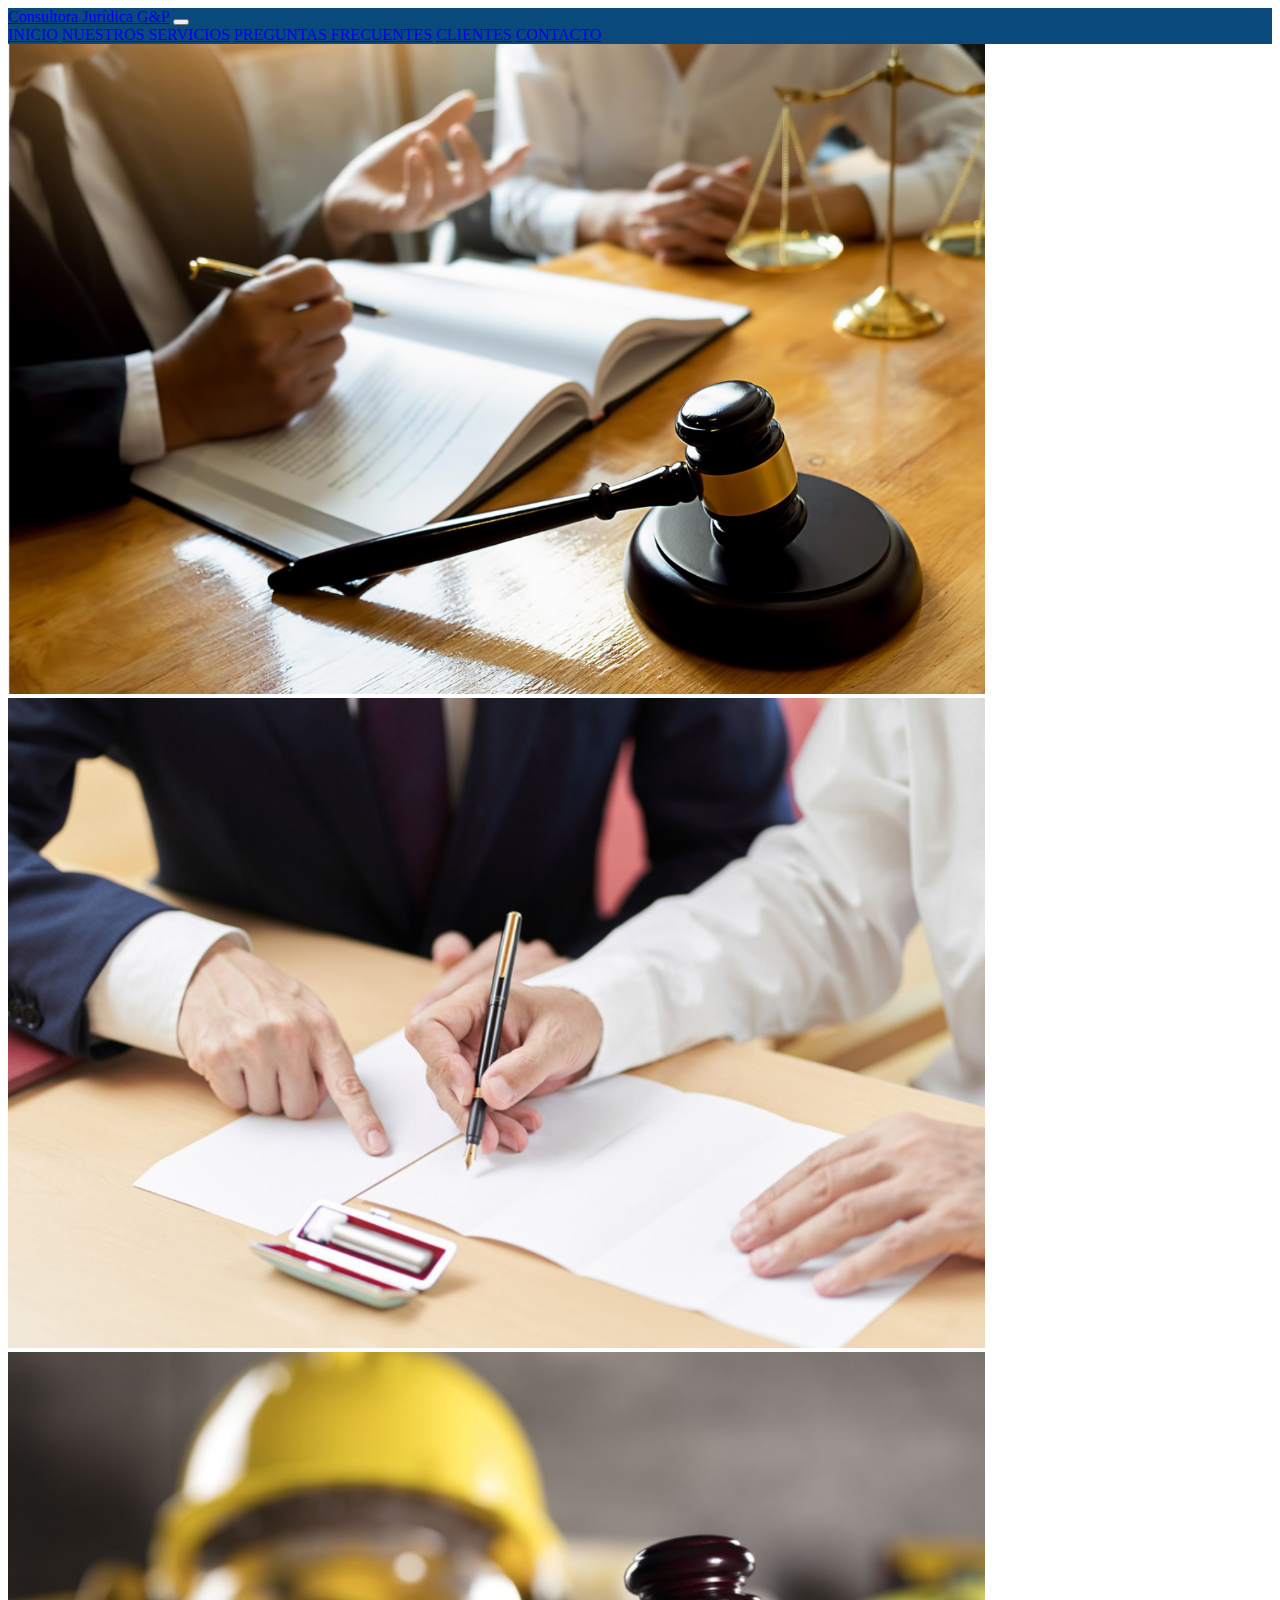
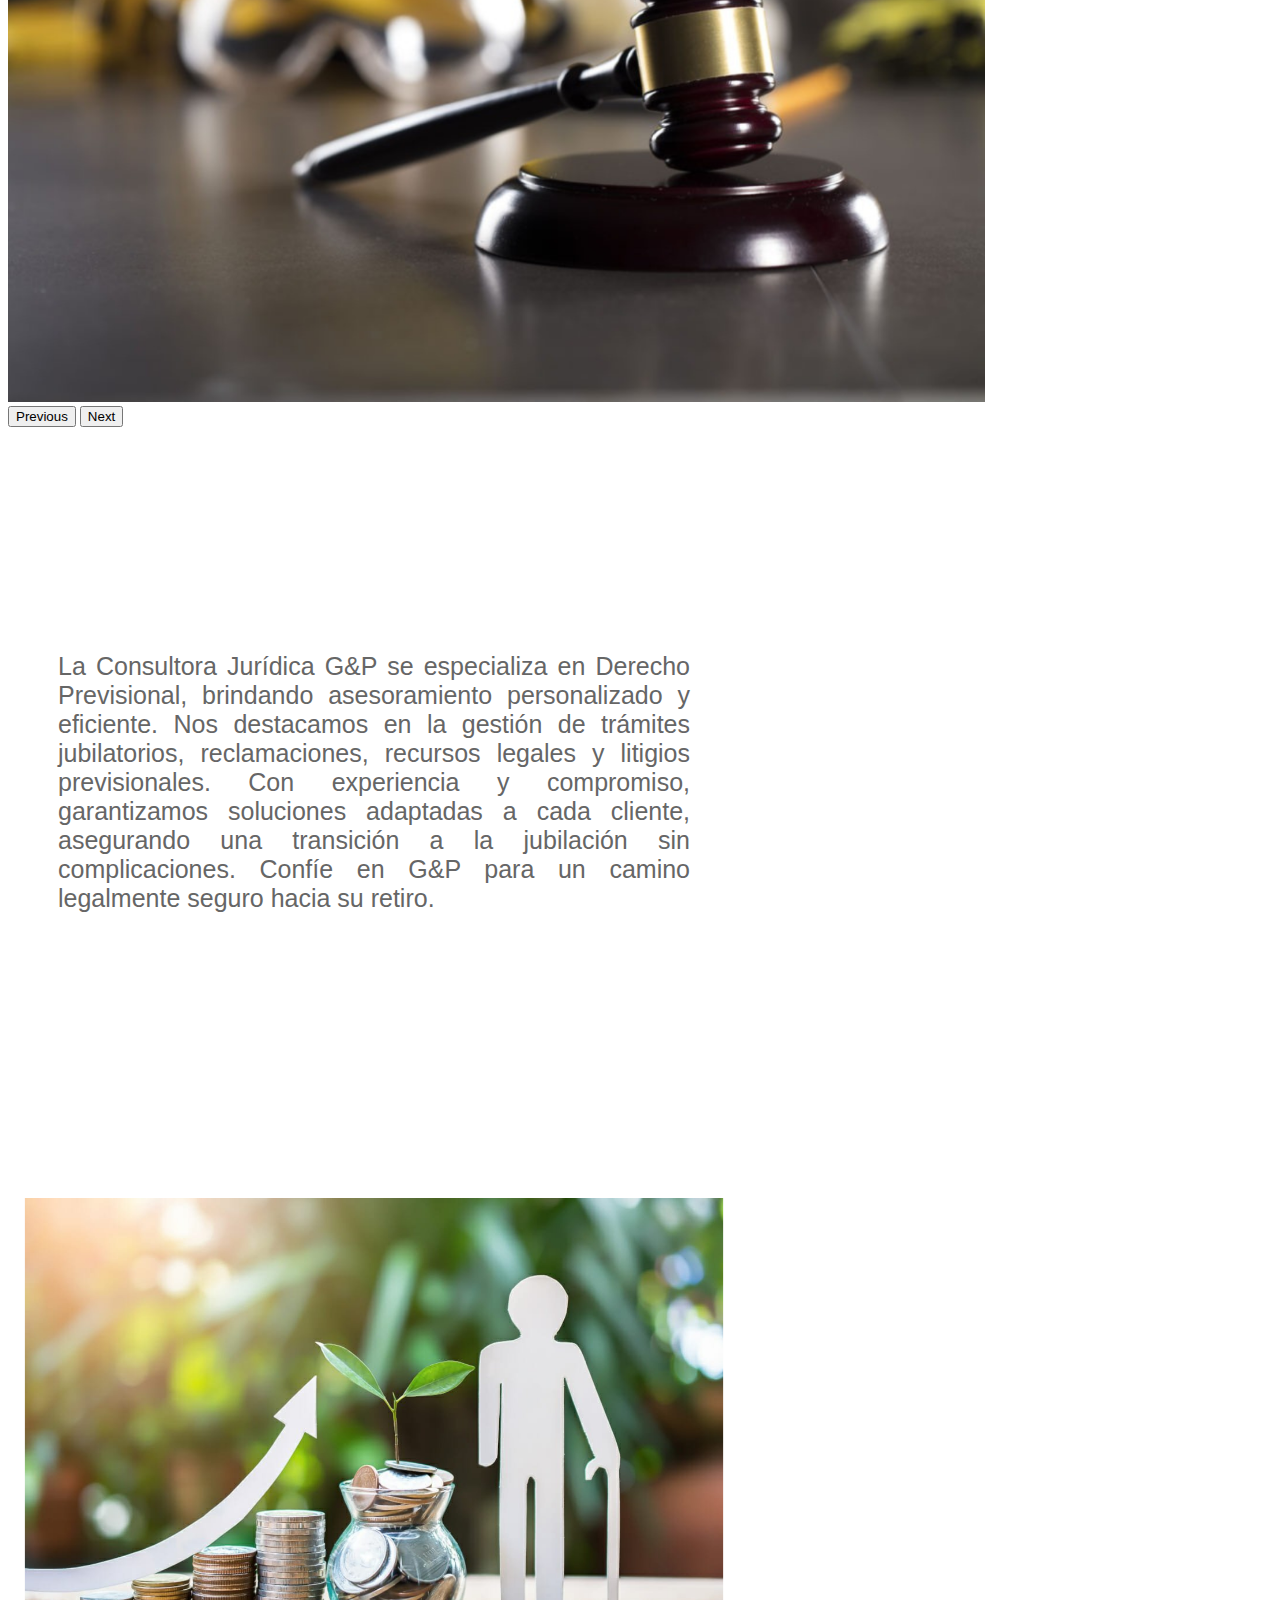
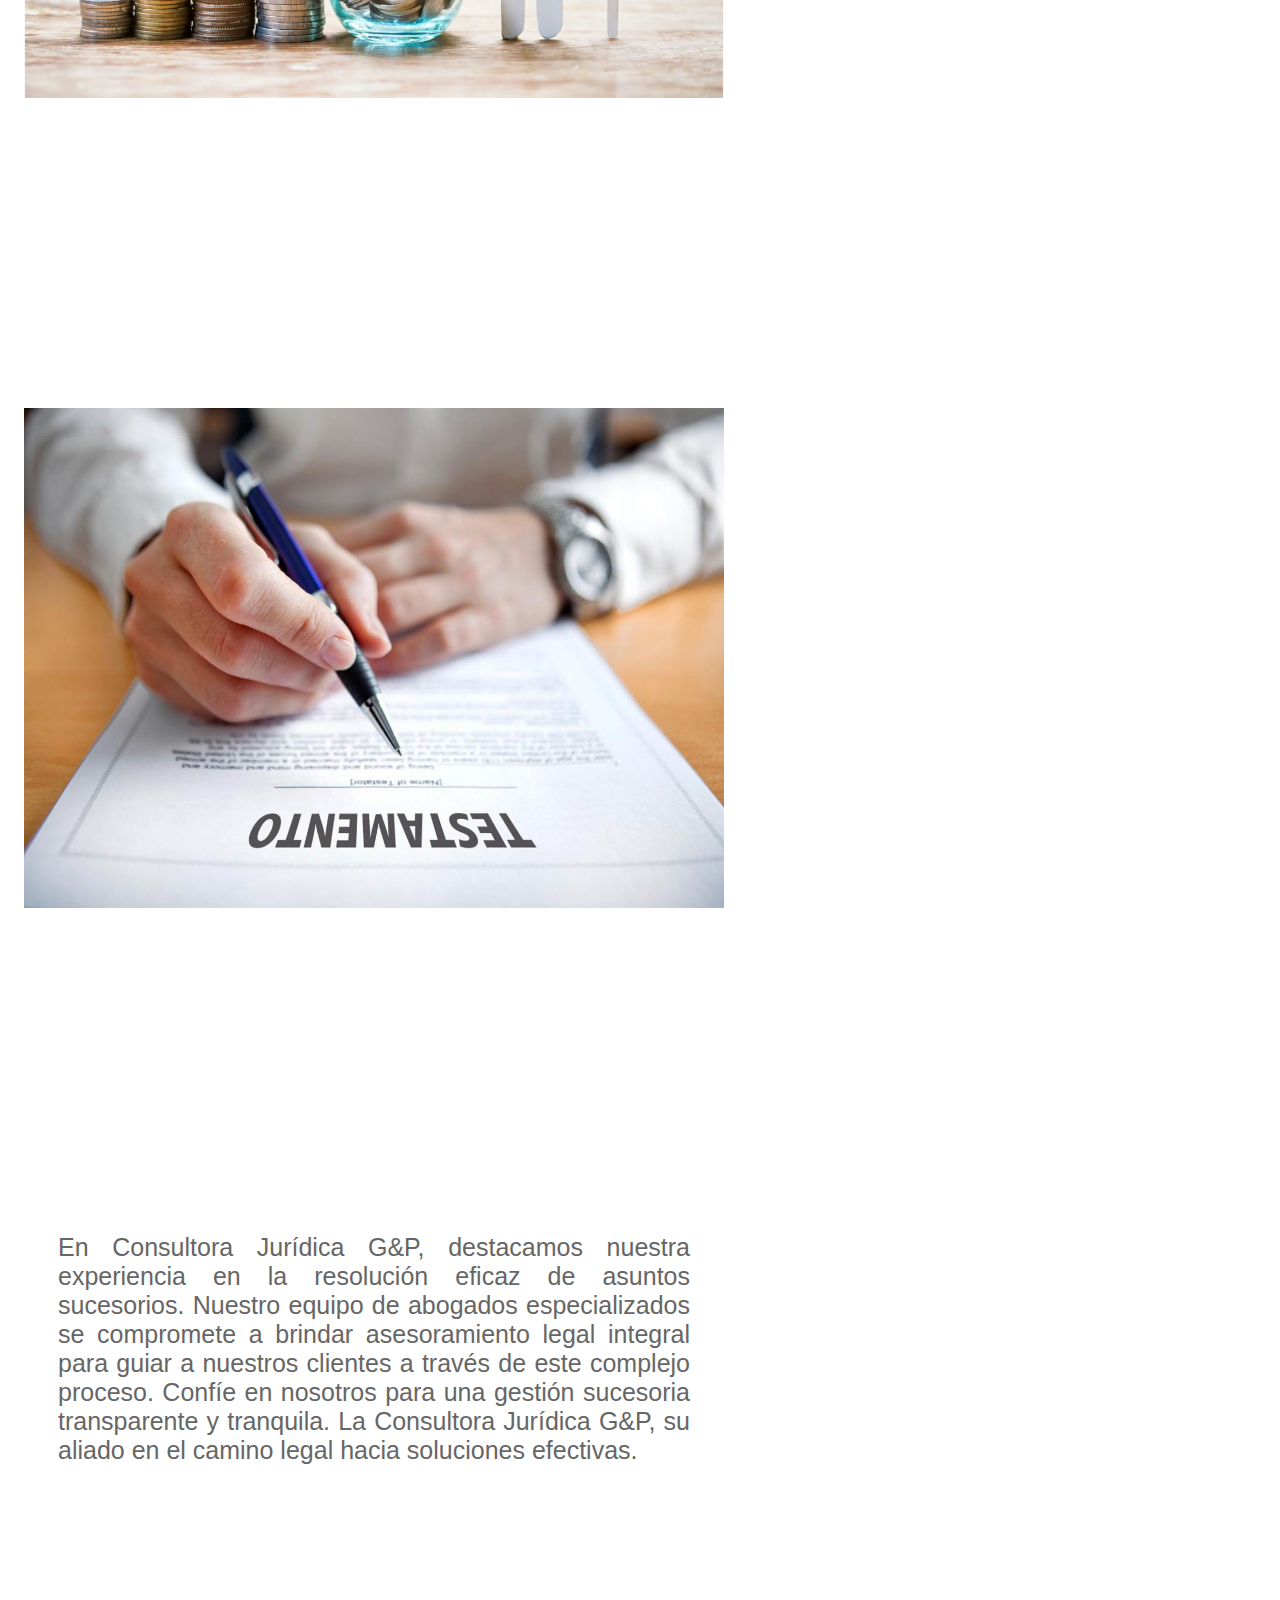
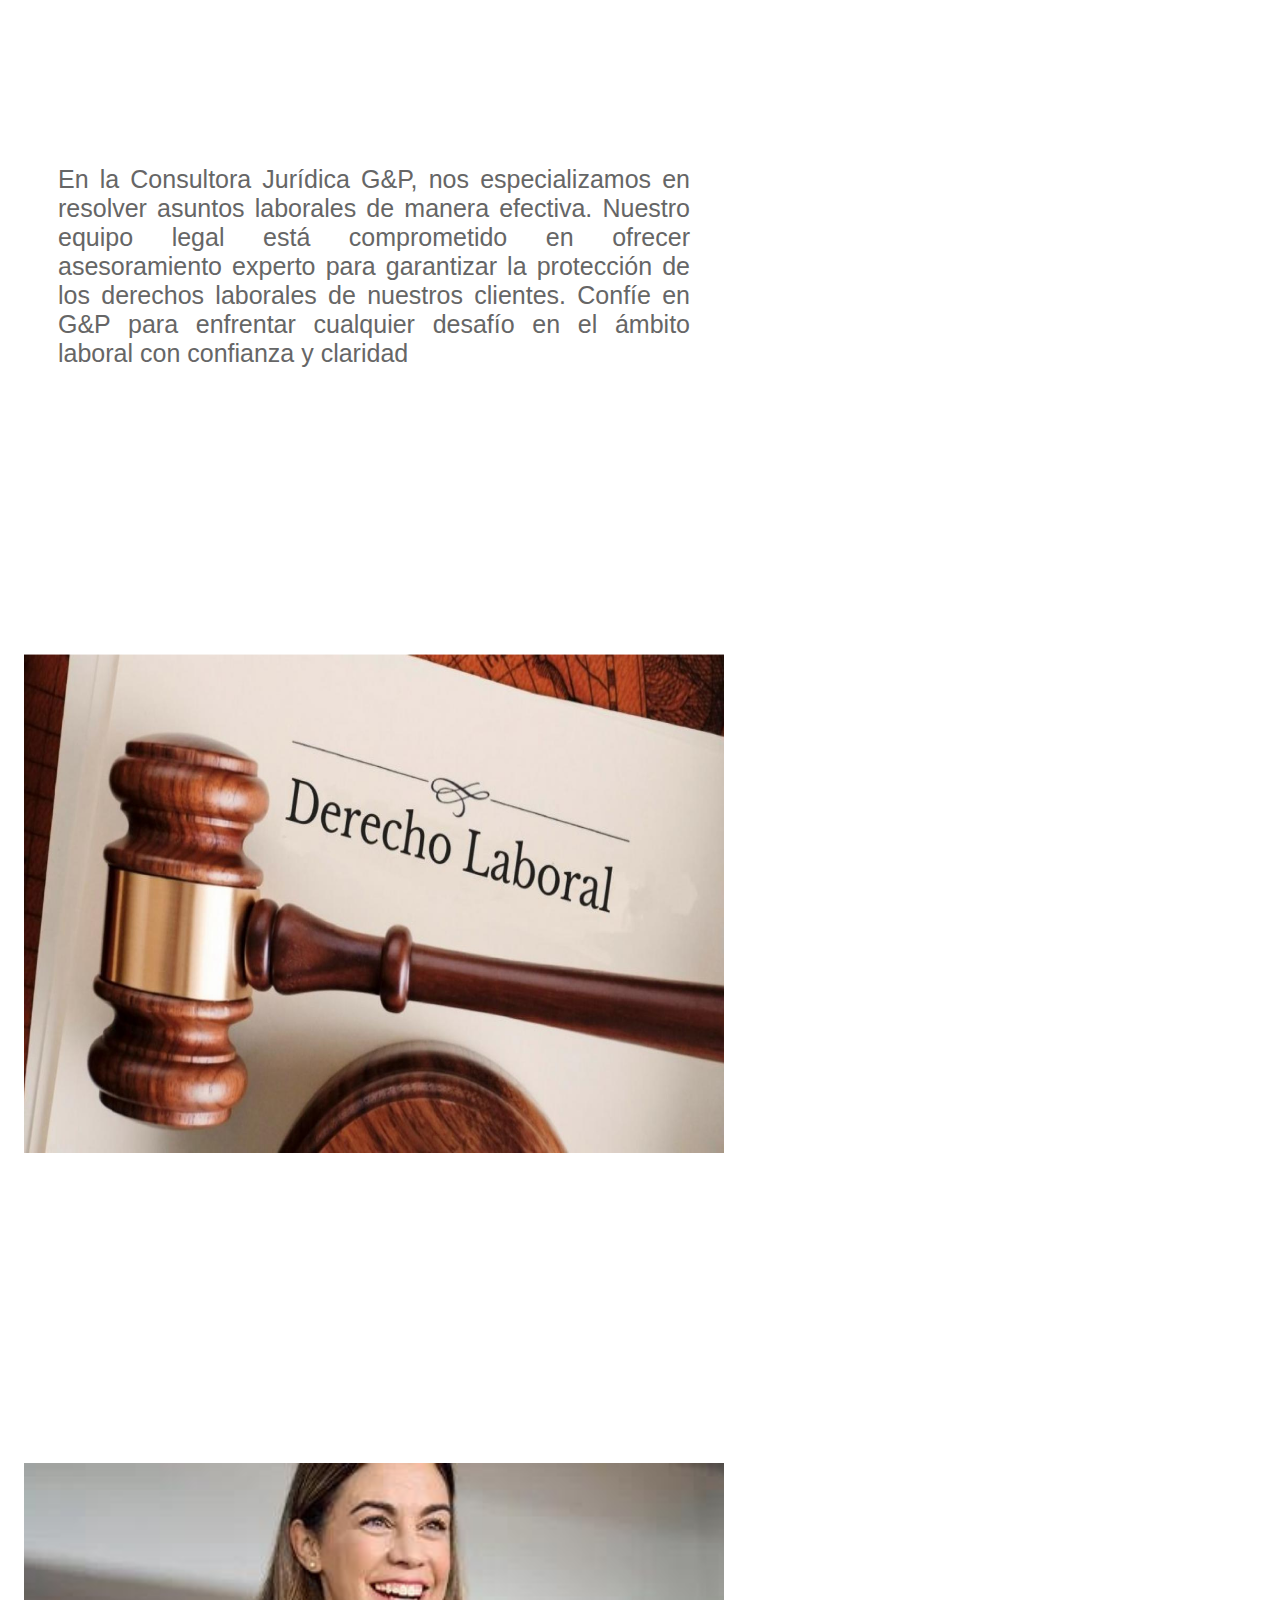
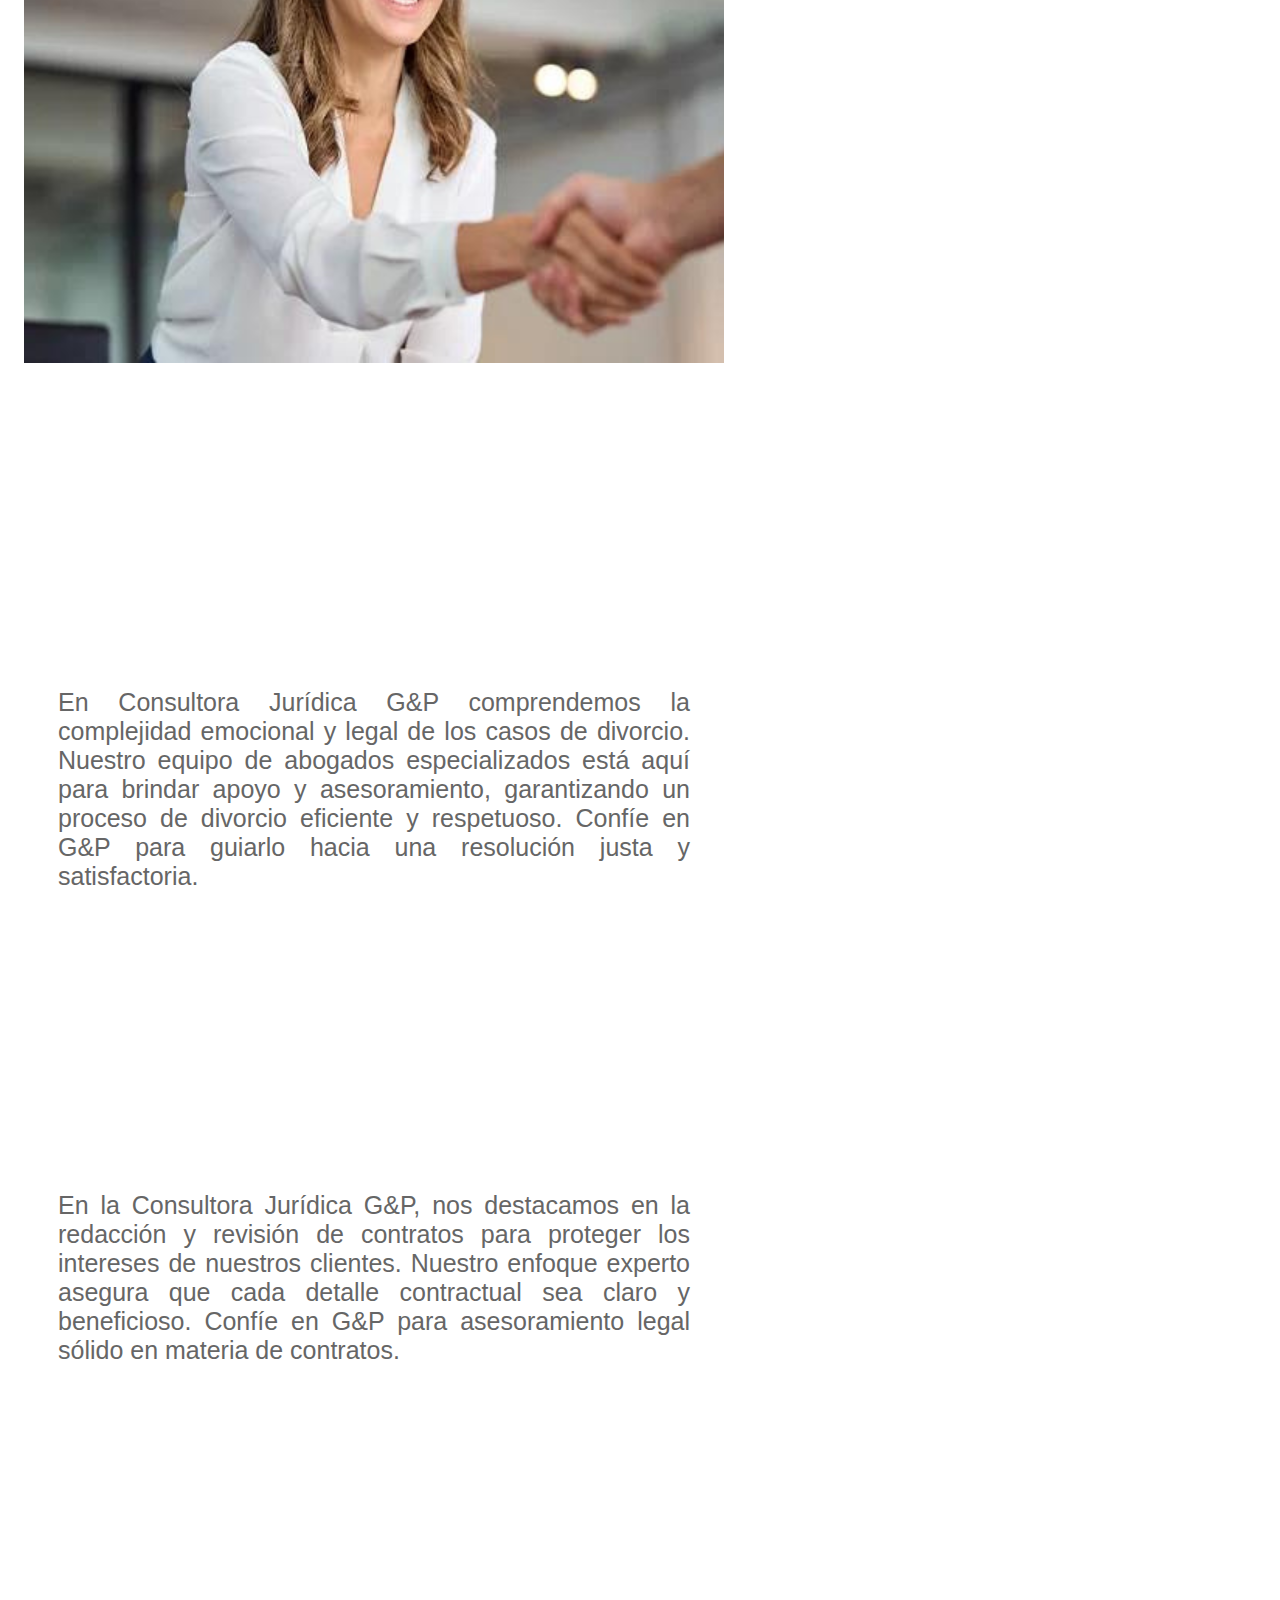
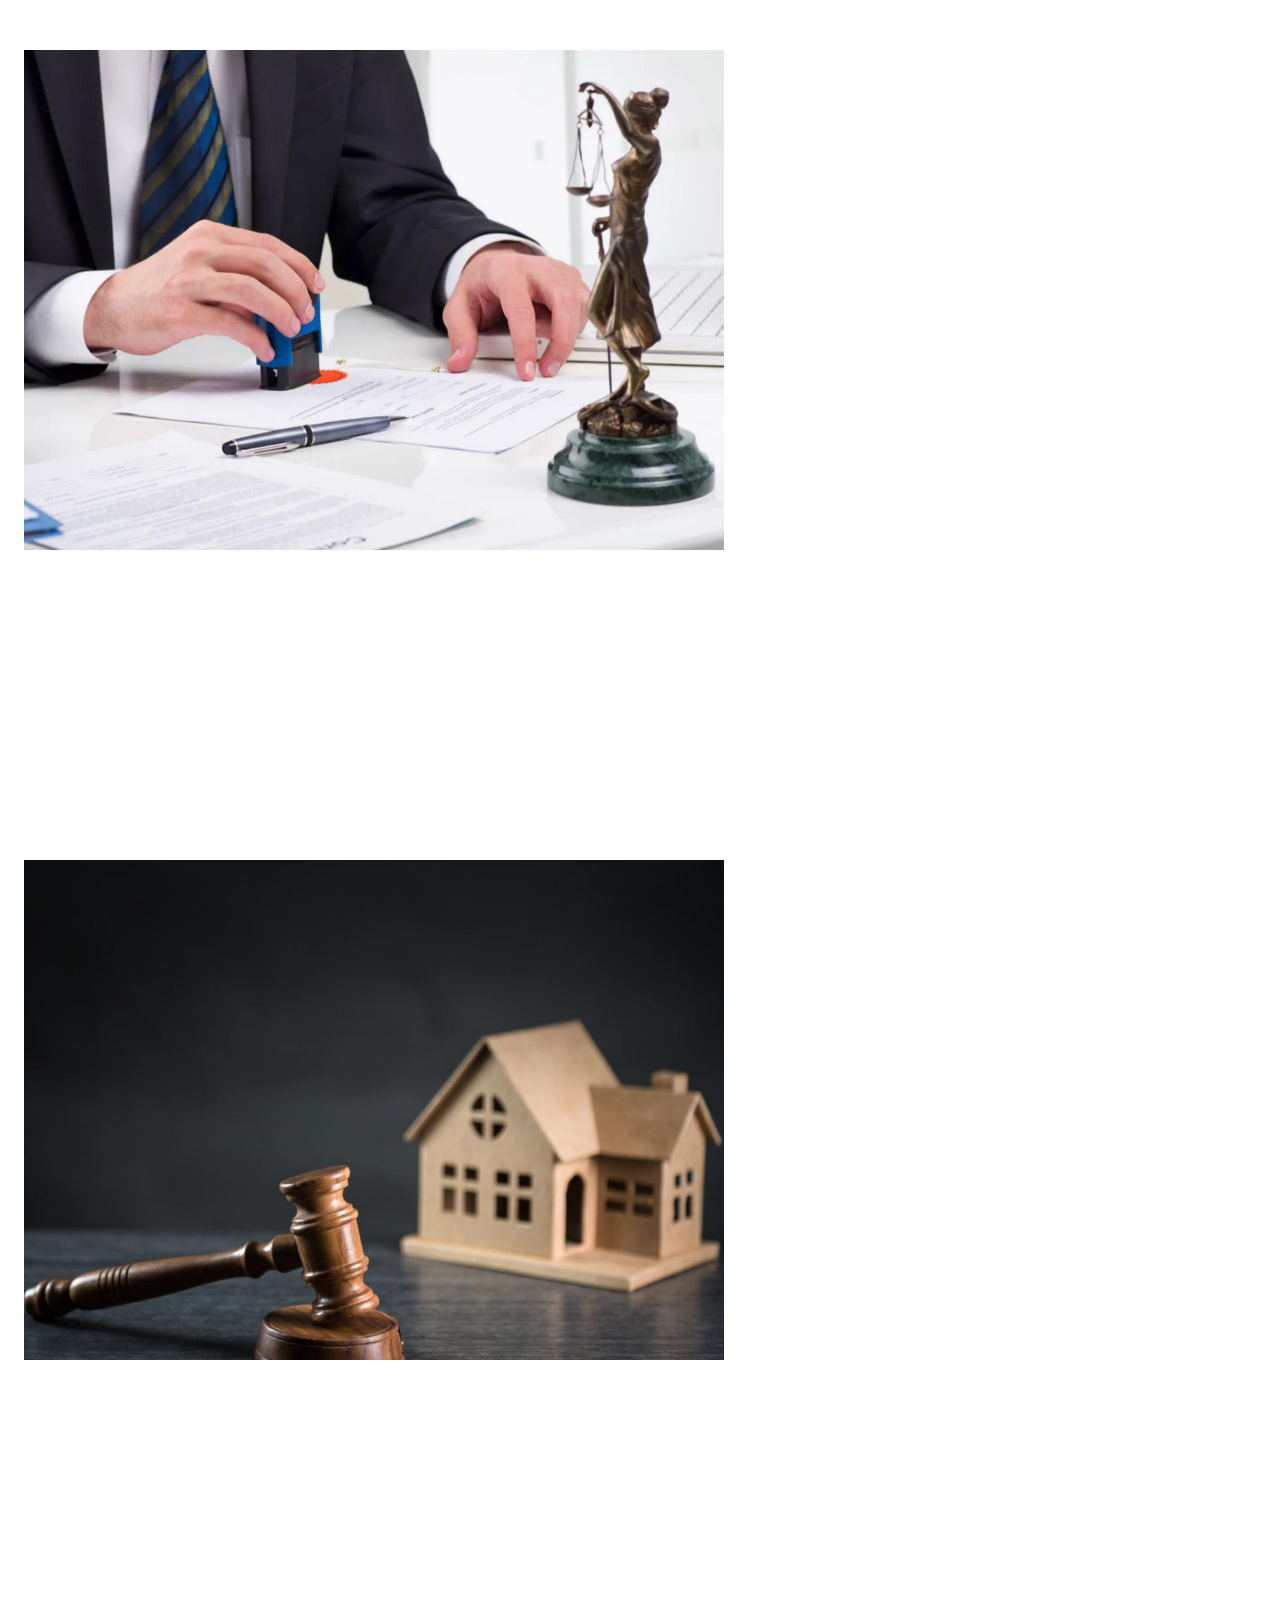
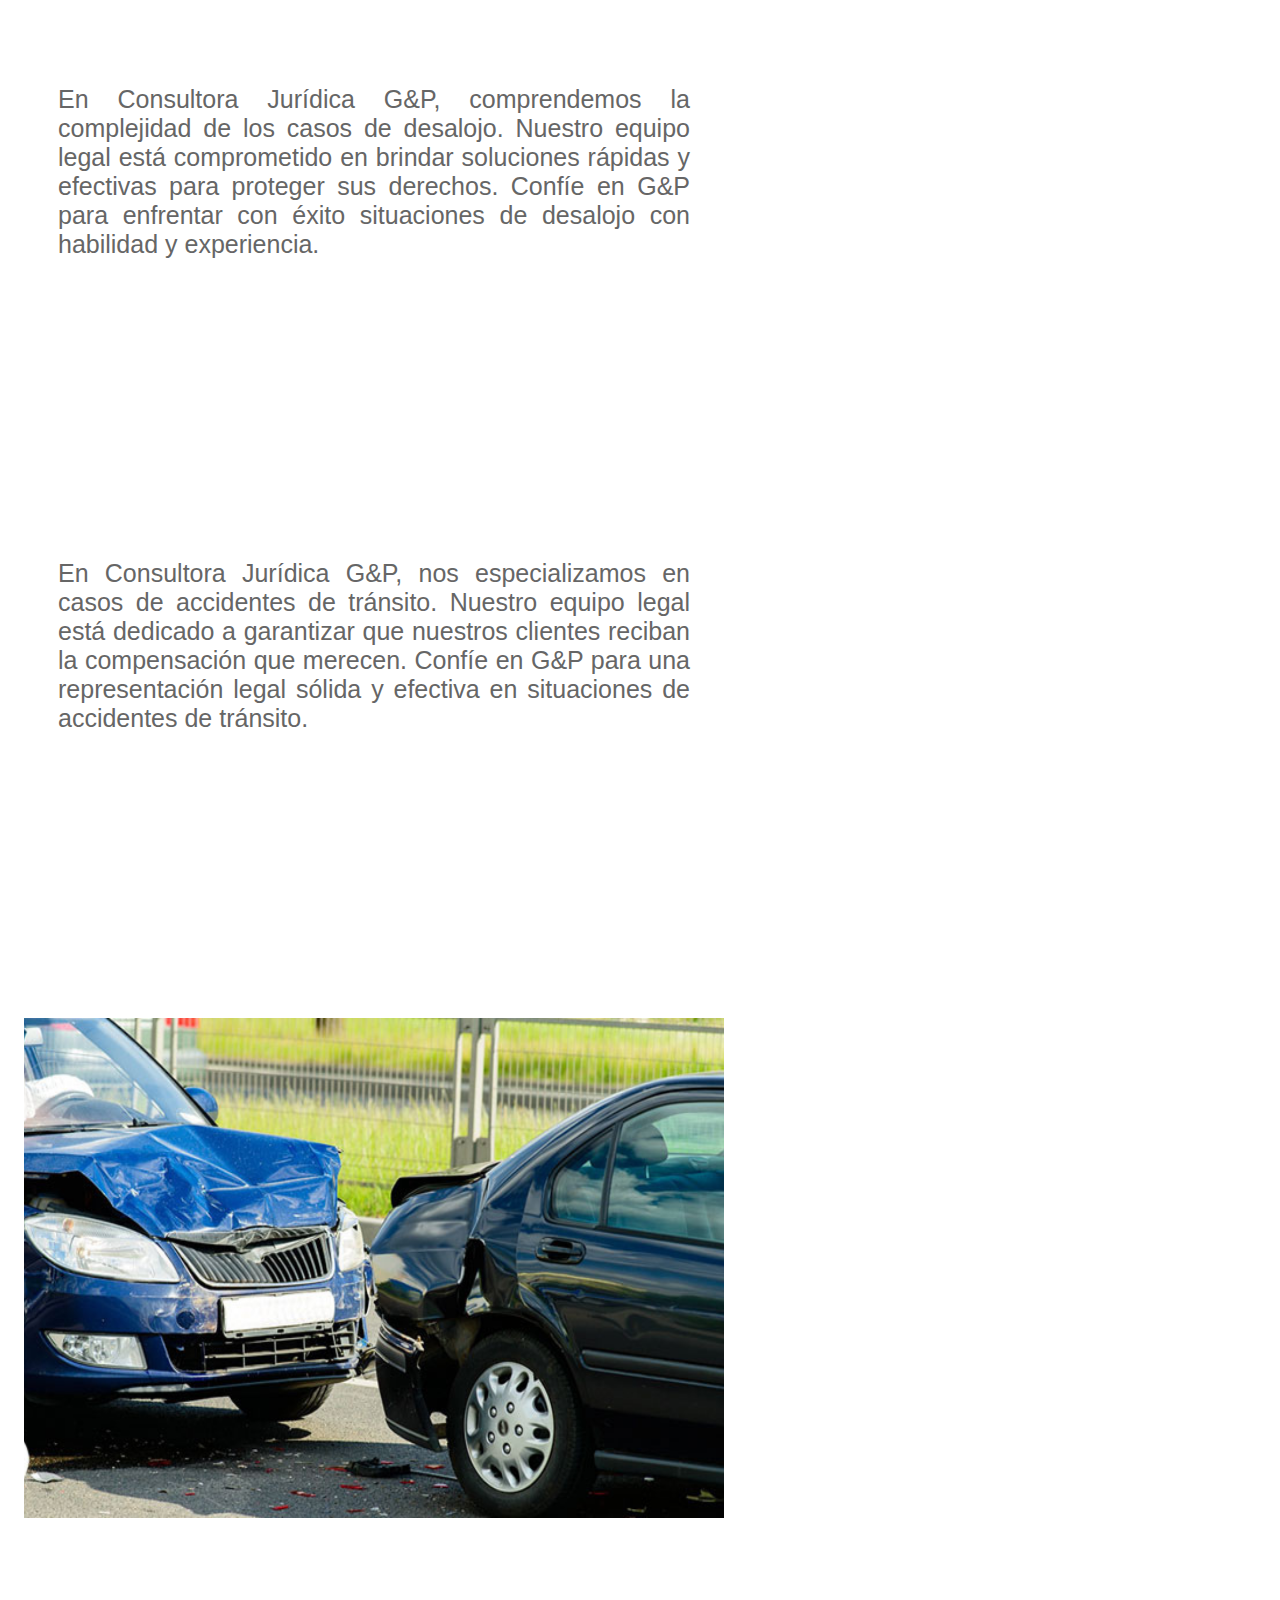
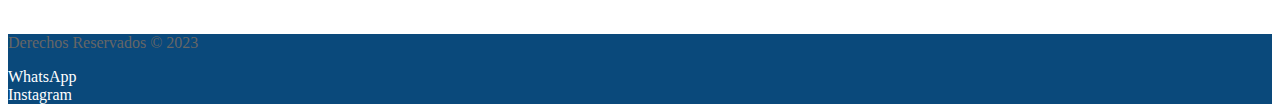
<file: index.html>
<!DOCTYPE html>
<html lang="en">
<head>
    <meta charset="UTF-8">
    <meta name="viewport" content="width=device-width, initial-scale=1.0">
    <title>Consultora Jurídica G&P</title>
    <link href="https://cdn.jsdelivr.net/npm/bootstrap@5.3.2/dist/css/bootstrap.min.css" rel="stylesheet" integrity="sha384-T3c6CoIi6uLrA9TneNEoa7RxnatzjcDSCmG1MXxSR1GAsXEV/Dwwykc2MPK8M2HN" crossorigin="anonymous">
    <link rel="stylesheet" type="text/css" href="./css/styles.css"> 
    </head>

<body>
    <header>
        <nav class="navbar navbar-expand-lg navbar-blue">
          <div class="container-fluid">
            <a class="navbar-brand text-white" href="#">Consultora Jurídica G&P</a>
            <button class="navbar-toggler" type="button" data-bs-toggle="collapse" data-bs-target="#navbarNavAltMarkup" aria-controls="navbarNavAltMarkup" aria-expanded="false" aria-label="Toggle navigation">
              <span class="navbar-toggler-icon"></span>
            </button>
            <div class="collapse navbar-collapse" id="navbarNavAltMarkup">
              <div class="navbar-nav ms-auto">
                <a class="nav-link text-white" href="./index.html">INICIO</a>
                <a class="nav-link text-white" href="./pages/nuestrosservicios.html">NUESTROS SERVICIOS</a>
                <a class="nav-link text-white" href="./pages/preguntasfrecuentes.html">PREGUNTAS FRECUENTES</a>
                <a class="nav-link text-white" href="../pages/testimonios.html">CLIENTES</a>
                <a class="nav-link text-white" href="./pages/contacto.html">CONTACTO</a>
              </div>
            </div>
          </div>
        </nav>
      </header>
      <div id="carouselExampleAutoplaying" class="carousel slide" data-bs-ride="carousel">
        <div class="carousel-inner">
          <div class="carousel-item active">
            <img src="./img/Diseño sin título (1).png" class="d-block w-100 micarousel" alt="carousel1">
          </div>
          <div class="carousel-item">
            <img src="./img/Diseño sin título (2).png" class="d-block w-100 micarousel" alt="carousel2">
          </div>
          <div class="carousel-item">
            <img src="./img/Diseño sin título.png" class="d-block w-100 micarousel" alt="carousel3">
          </div>
        </div>
        <button class="carousel-control-prev" type="button" data-bs-target="#carouselExampleAutoplaying" data-bs-slide="prev">
          <span class="carousel-control-prev-icon" aria-hidden="true"></span>
          <span class="visually-hidden">Previous</span>
        </button>
        <button class="carousel-control-next" type="button" data-bs-target="#carouselExampleAutoplaying" data-bs-slide="next">
          <span class="carousel-control-next-icon" aria-hidden="true"></span>
          <span class="visually-hidden">Next</span>
        </button>
      </div>


    
       <main>

        <div class="container">
          <div class="row">
              <div class="col-md-6">
                  <p>La Consultora Jurídica G&P se especializa en Derecho Previsional, brindando asesoramiento personalizado y eficiente. Nos destacamos en la gestión de trámites jubilatorios, reclamaciones, recursos legales y litigios previsionales. Con experiencia y compromiso, garantizamos soluciones adaptadas a cada cliente, asegurando una transición a la jubilación sin complicaciones. Confíe en G&P para un camino legalmente seguro hacia su retiro.</p>
              </div>
              <div class="col-md-6">
                  <img src="./img/jubilacion.png" alt="jubilacion">
              </div>
          </div>
          <div class="row">
              <div class="col-md-6">
                <img src="./img/testamento.png" alt="testamento">
              </div>
              <div class="col-md-6">
                  <p>En Consultora Jurídica G&P, destacamos nuestra experiencia en la resolución eficaz de asuntos sucesorios. Nuestro equipo de abogados especializados se compromete a brindar asesoramiento legal integral para guiar a nuestros clientes a través de este complejo proceso. Confíe en nosotros para una gestión sucesoria transparente y tranquila. La Consultora Jurídica G&P, su aliado en el camino legal hacia soluciones efectivas.</p>
              </div>
          </div>
          <div class="row">
              <div class="col-md-6">
                  <p>En la Consultora Jurídica G&P, nos especializamos en resolver asuntos laborales de manera efectiva. Nuestro equipo legal está comprometido en ofrecer asesoramiento experto para garantizar la protección de los derechos laborales de nuestros clientes. Confíe en G&P para enfrentar cualquier desafío en el ámbito laboral con confianza y claridad</p>
              </div>
              <div class="col-md-6">
                <img src="./img/laboral.png" alt="laboral">
              </div>
          </div>
          <div class="row">
              <div class="col-md-6">
                <img src="./img/divorcio.png" alt="divorcio">
              </div>
              <div class="col-md-6">
                  <p>En Consultora Jurídica G&P comprendemos la complejidad emocional y legal de los casos de divorcio. Nuestro equipo de abogados especializados está aquí para brindar apoyo y asesoramiento, garantizando un proceso de divorcio eficiente y respetuoso. Confíe en G&P para guiarlo hacia una resolución justa y satisfactoria.</p>
              </div>
          </div>
          <div class="row">
              <div class="col-md-6">
                  <p>En la Consultora Jurídica G&P, nos destacamos en la redacción y revisión de contratos para proteger los intereses de nuestros clientes. Nuestro enfoque experto asegura que cada detalle contractual sea claro y beneficioso. Confíe en G&P para asesoramiento legal sólido en materia de contratos.</p>
              </div>
              <div class="col-md-6">
                  <img src="./img/contrato.png" alt="contrato">
              </div>
          </div>
          <div class="row">
              <div class="col-md-6">
                  <img src="./img/desalojo.png" alt="desalojo">
              </div>
              <div class="col-md-6">
                  <p>En Consultora Jurídica G&P, comprendemos la complejidad de los casos de desalojo. Nuestro equipo legal está comprometido en brindar soluciones rápidas y efectivas para proteger sus derechos. Confíe en G&P para enfrentar con éxito situaciones de desalojo con habilidad y experiencia.</p>
              </div>
          </div>
          <div class="row">
              <div class="col-md-6">
                  <p>En Consultora Jurídica G&P, nos especializamos en casos de accidentes de tránsito. Nuestro equipo legal está dedicado a garantizar que nuestros clientes reciban la compensación que merecen. Confíe en G&P para una representación legal sólida y efectiva en situaciones de accidentes de tránsito.</p>
              </div>
              <div class="col-md-6">
                  <img src="./img/accidente.png" alt="accidente">
              </div>
          </div>
      </div>


       </main>
      

      




       <footer class="pink text-primary text-center py-3">
        <div class="container">
          <div class="row">
            <div class="col-12 col-md-3">
              <p class="mb-0 text-white">Derechos Reservados © 2023</p>
            </div>
            <div class="col-6 col-md-3">
              <a href="https://api.whatsapp.com/send?phone=+5491154640140" class="text-gold d-block mb-1">
                <i class="fab fa-whatsapp"></i> WhatsApp
              </a>
            </div>
            <div class="col-6 col-md-3">
              <a href="https://www.instagram.com" class="text-gold d-block mb-1">
                <i class="fab fa-instagram"></i> Instagram
              </a>
            </div>
          </div>
        </div>



    <script src="https://cdn.jsdelivr.net/npm/bootstrap@5.3.2/dist/js/bootstrap.bundle.min.js" integrity="sha384-C6RzsynM9kWDrMNeT87bh95OGNyZPhcTNXj1NW7RuBCsyN/o0jlpcV8Qyq46cDfL" crossorigin="anonymous"></script>
</body>
</html>
</file>
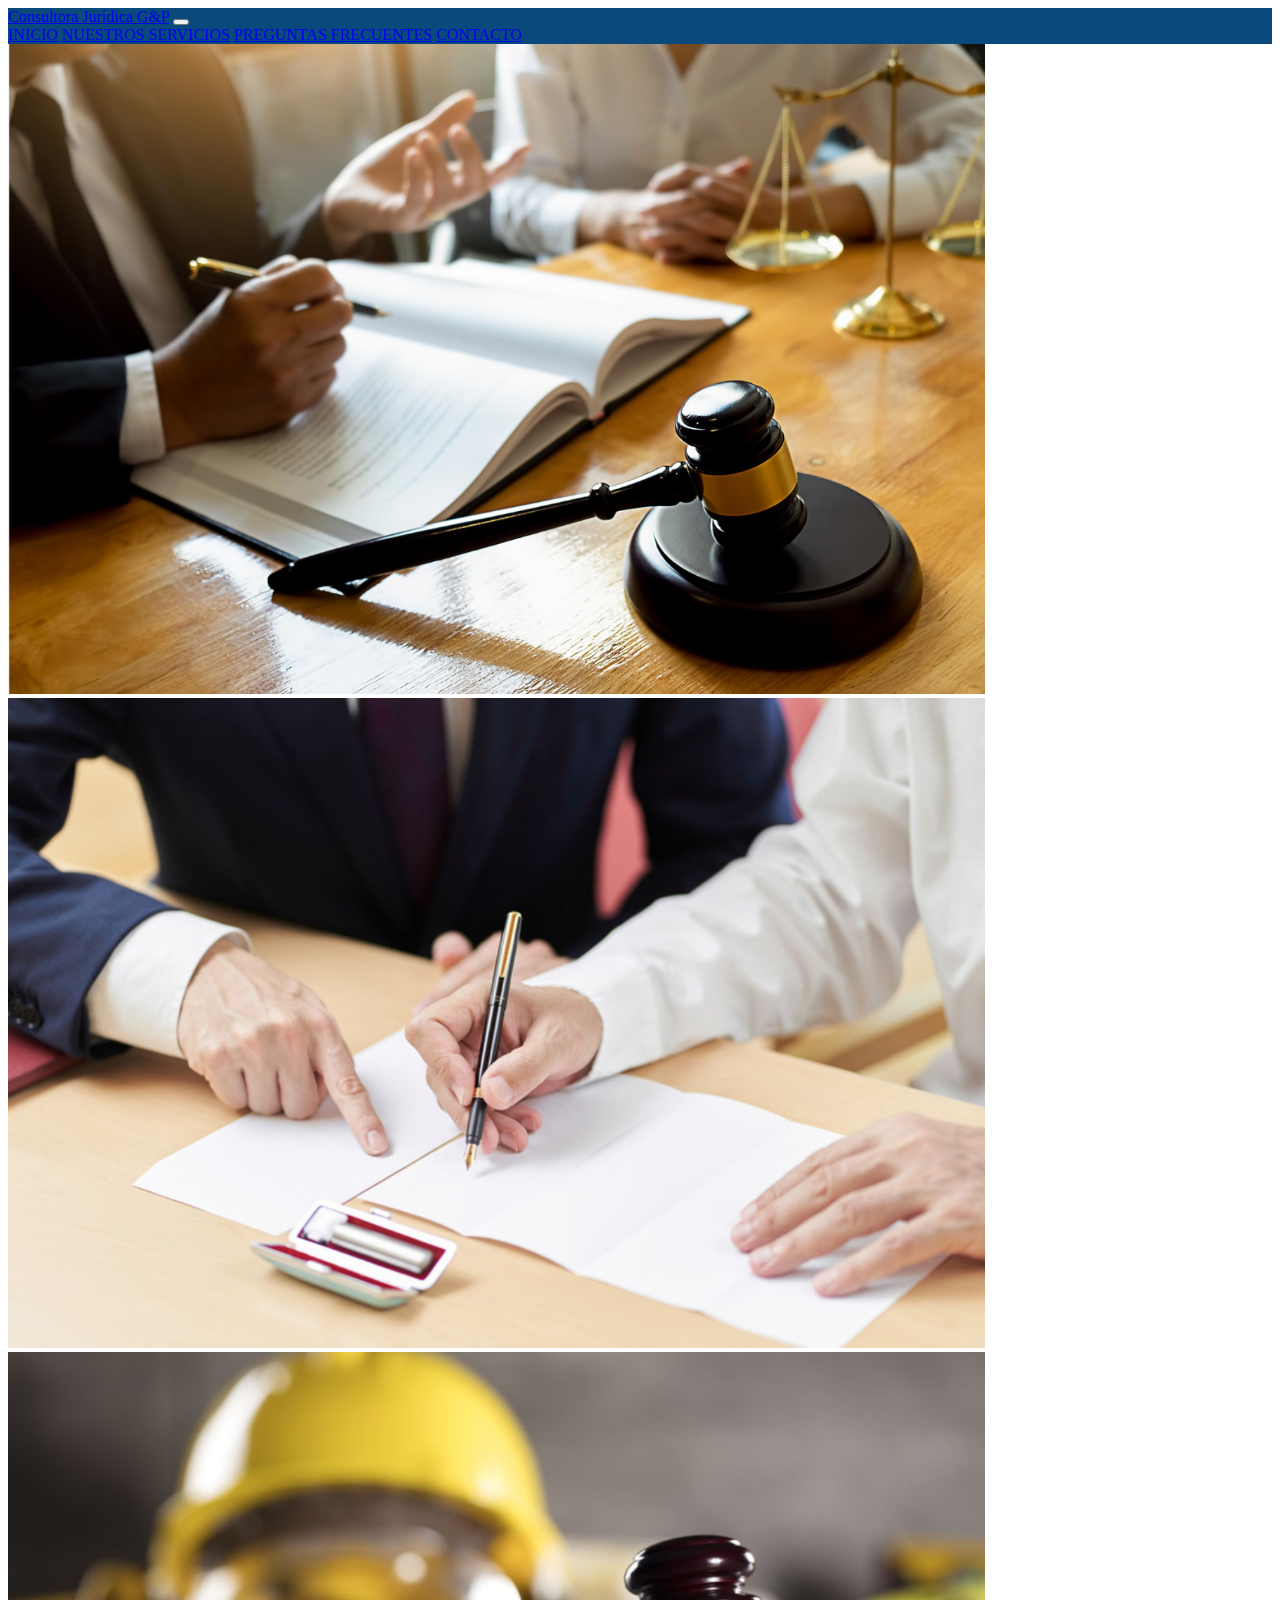
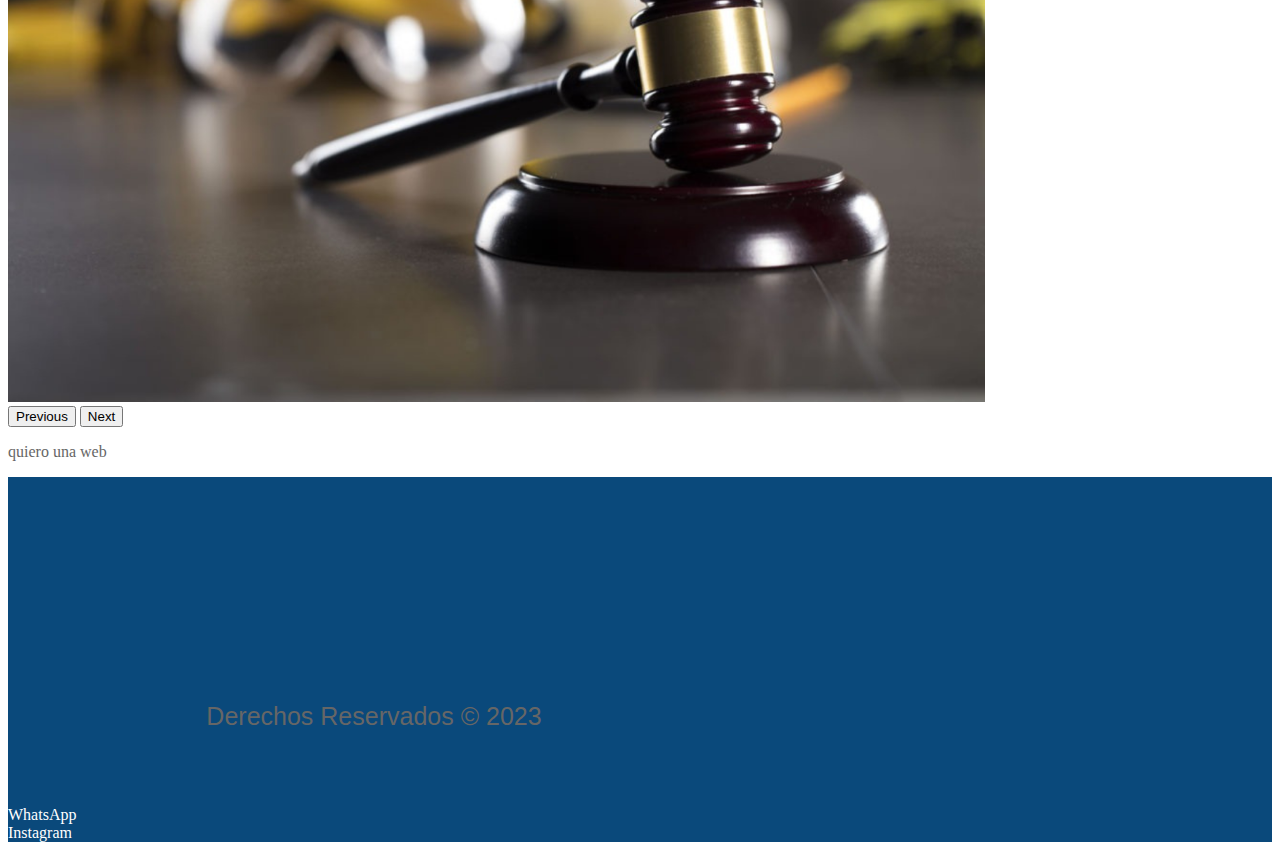
<file: pages/contacto.html>
<!DOCTYPE html>
<html lang="en">
<head>
    <meta charset="UTF-8">
    <meta name="viewport" content="width=device-width, initial-scale=1.0">
    <title>Contacto</title>
    <link href="https://cdn.jsdelivr.net/npm/bootstrap@5.3.2/dist/css/bootstrap.min.css" rel="stylesheet" integrity="sha384-T3c6CoIi6uLrA9TneNEoa7RxnatzjcDSCmG1MXxSR1GAsXEV/Dwwykc2MPK8M2HN" crossorigin="anonymous">
    <link rel="stylesheet" type="text/css" href="../css/styles.css">
</head>
<body>
    <header>
        <nav class="navbar navbar-expand-lg navbar-blue">
          <div class="container-fluid">
            <a class="navbar-brand text-white" href="#">Consultora Jurídica G&P</a>
            <button class="navbar-toggler" type="button" data-bs-toggle="collapse" data-bs-target="#navbarNavAltMarkup" aria-controls="navbarNavAltMarkup" aria-expanded="false" aria-label="Toggle navigation">
              <span class="navbar-toggler-icon"></span>
            </button>
            <div class="collapse navbar-collapse" id="navbarNavAltMarkup">
              <div class="navbar-nav ms-auto">
                <a class="nav-link text-white" href="../index.html">INICIO</a>
                <a class="nav-link text-white" href="../pages/nuestrosservicios.html">NUESTROS SERVICIOS</a>
                <a class="nav-link text-white" href="../pages/preguntasfrecuentes.html">PREGUNTAS FRECUENTES</a>
                <a class="nav-link text-white" href="../pages/contacto.html">CONTACTO</a>
              </div>
            </div>
          </div>
        </nav>
      </header>
      <div id="carouselExampleAutoplaying" class="carousel slide" data-bs-ride="carousel">
        <div class="carousel-inner">
          <div class="carousel-item active">
            <img src="../img/Diseño sin título (1).png" class="d-block w-100 micarousel" alt="carousel1">
          </div>
          <div class="carousel-item">
            <img src="../img/Diseño sin título (2).png" class="d-block w-100 micarousel" alt="carousel2">
          </div>
          <div class="carousel-item">
            <img src="../img/Diseño sin título.png" class="d-block w-100 micarousel" alt="carousel3">
          </div>
        </div>
        <button class="carousel-control-prev" type="button" data-bs-target="#carouselExampleAutoplaying" data-bs-slide="prev">
          <span class="carousel-control-prev-icon" aria-hidden="true"></span>
          <span class="visually-hidden">Previous</span>
        </button>
        <button class="carousel-control-next" type="button" data-bs-target="#carouselExampleAutoplaying" data-bs-slide="next">
          <span class="carousel-control-next-icon" aria-hidden="true"></span>
          <span class="visually-hidden">Next</span>
        </button>
      </div>
    
















      <main>

        <p>quiero una web</p>


    </main>

    <aside>

    </aside>











      <footer class="pink text-primary text-center py-3">
        <div class="container">
          <div class="row">
            <div class="col-12 col-md-6">
              <p class="mb-0 text-white">Derechos Reservados © 2023</p>
            </div>
            <div class="col-6 col-md-3">
              <a href="https://api.whatsapp.com/send?phone=+5491154640140" class="text-gold d-block mb-1">
                <i class="fab fa-whatsapp"></i> WhatsApp
              </a>
            </div>
            <div class="col-6 col-md-3">
              <a href="https://www.instagram.com" class="text-gold d-block mb-1">
                <i class="fab fa-instagram"></i> Instagram
              </a>
            </div>
          </div>
        </div>
      </footer>
    <script src="https://cdn.jsdelivr.net/npm/bootstrap@5.3.2/dist/js/bootstrap.bundle.min.js" integrity="sha384-C6RzsynM9kWDrMNeT87bh95OGNyZPhcTNXj1NW7RuBCsyN/o0jlpcV8Qyq46cDfL" crossorigin="anonymous"></script>
</body>
</html>
</file>
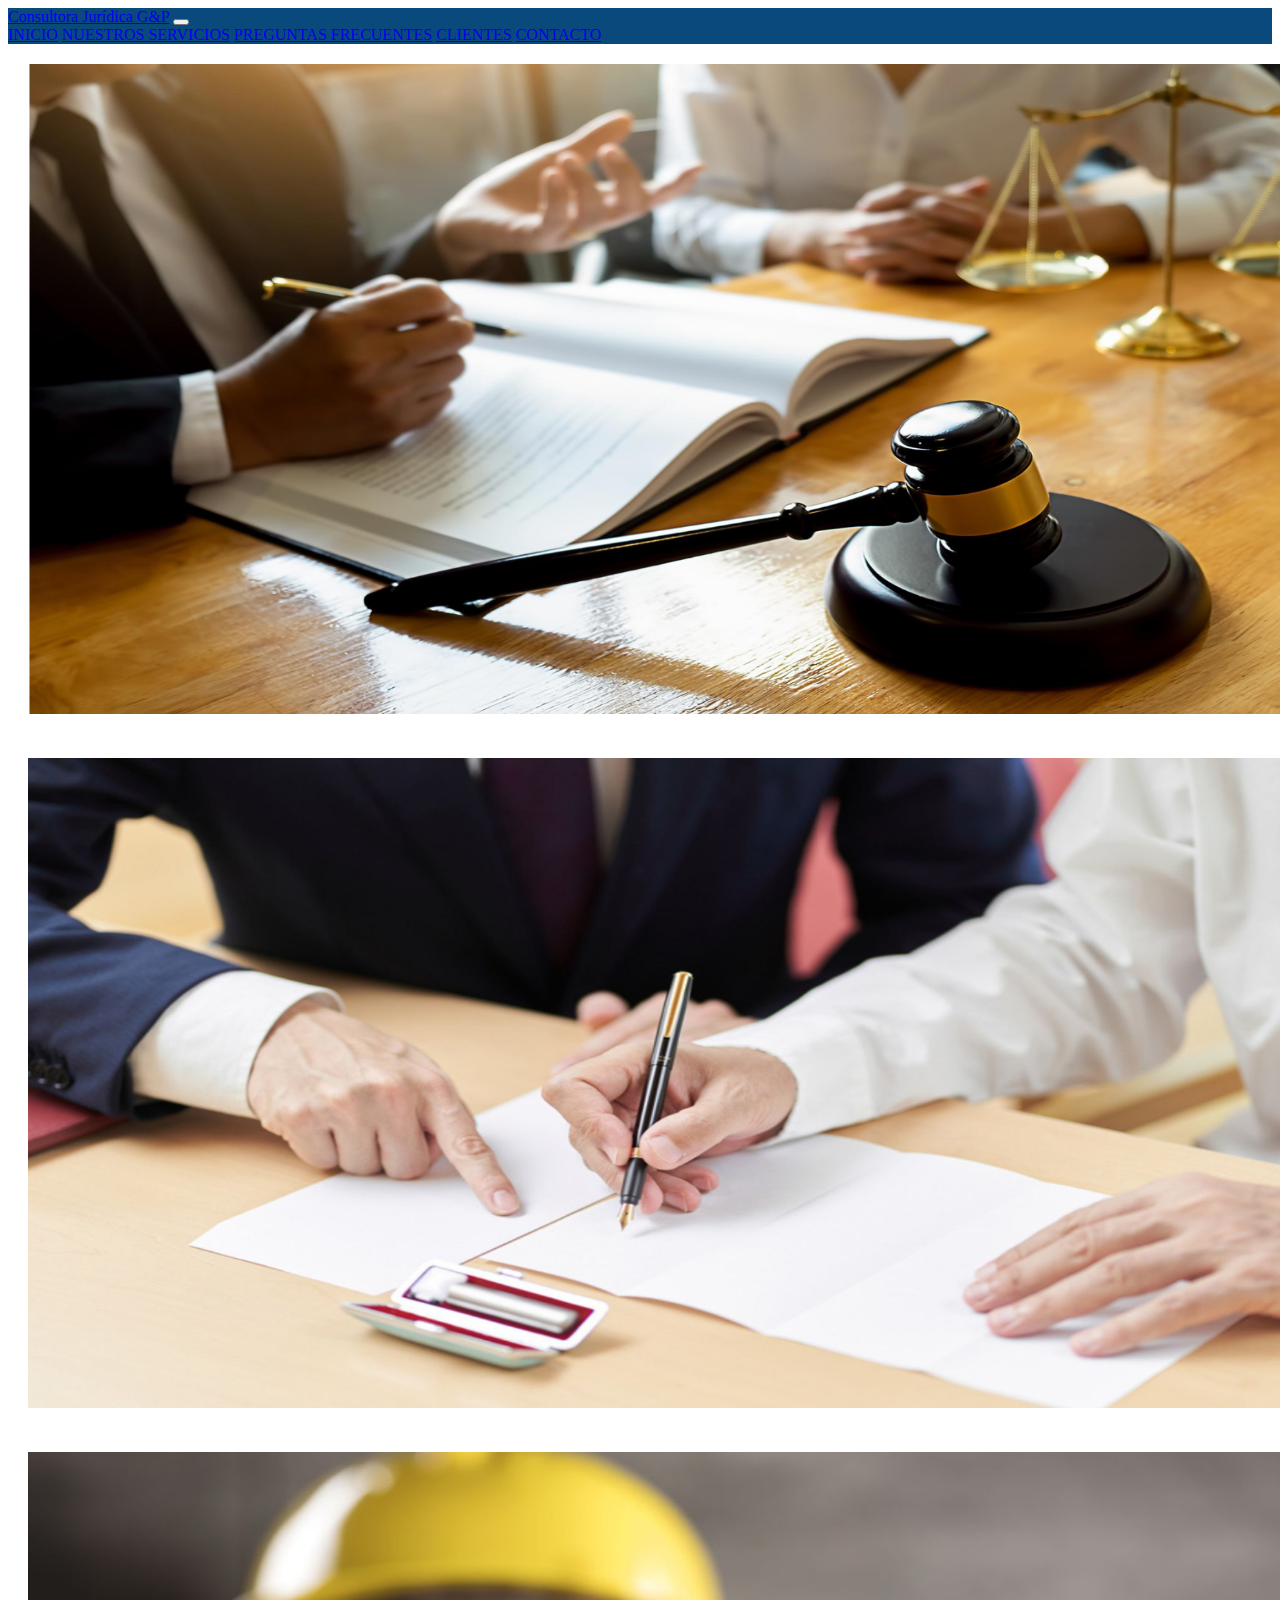
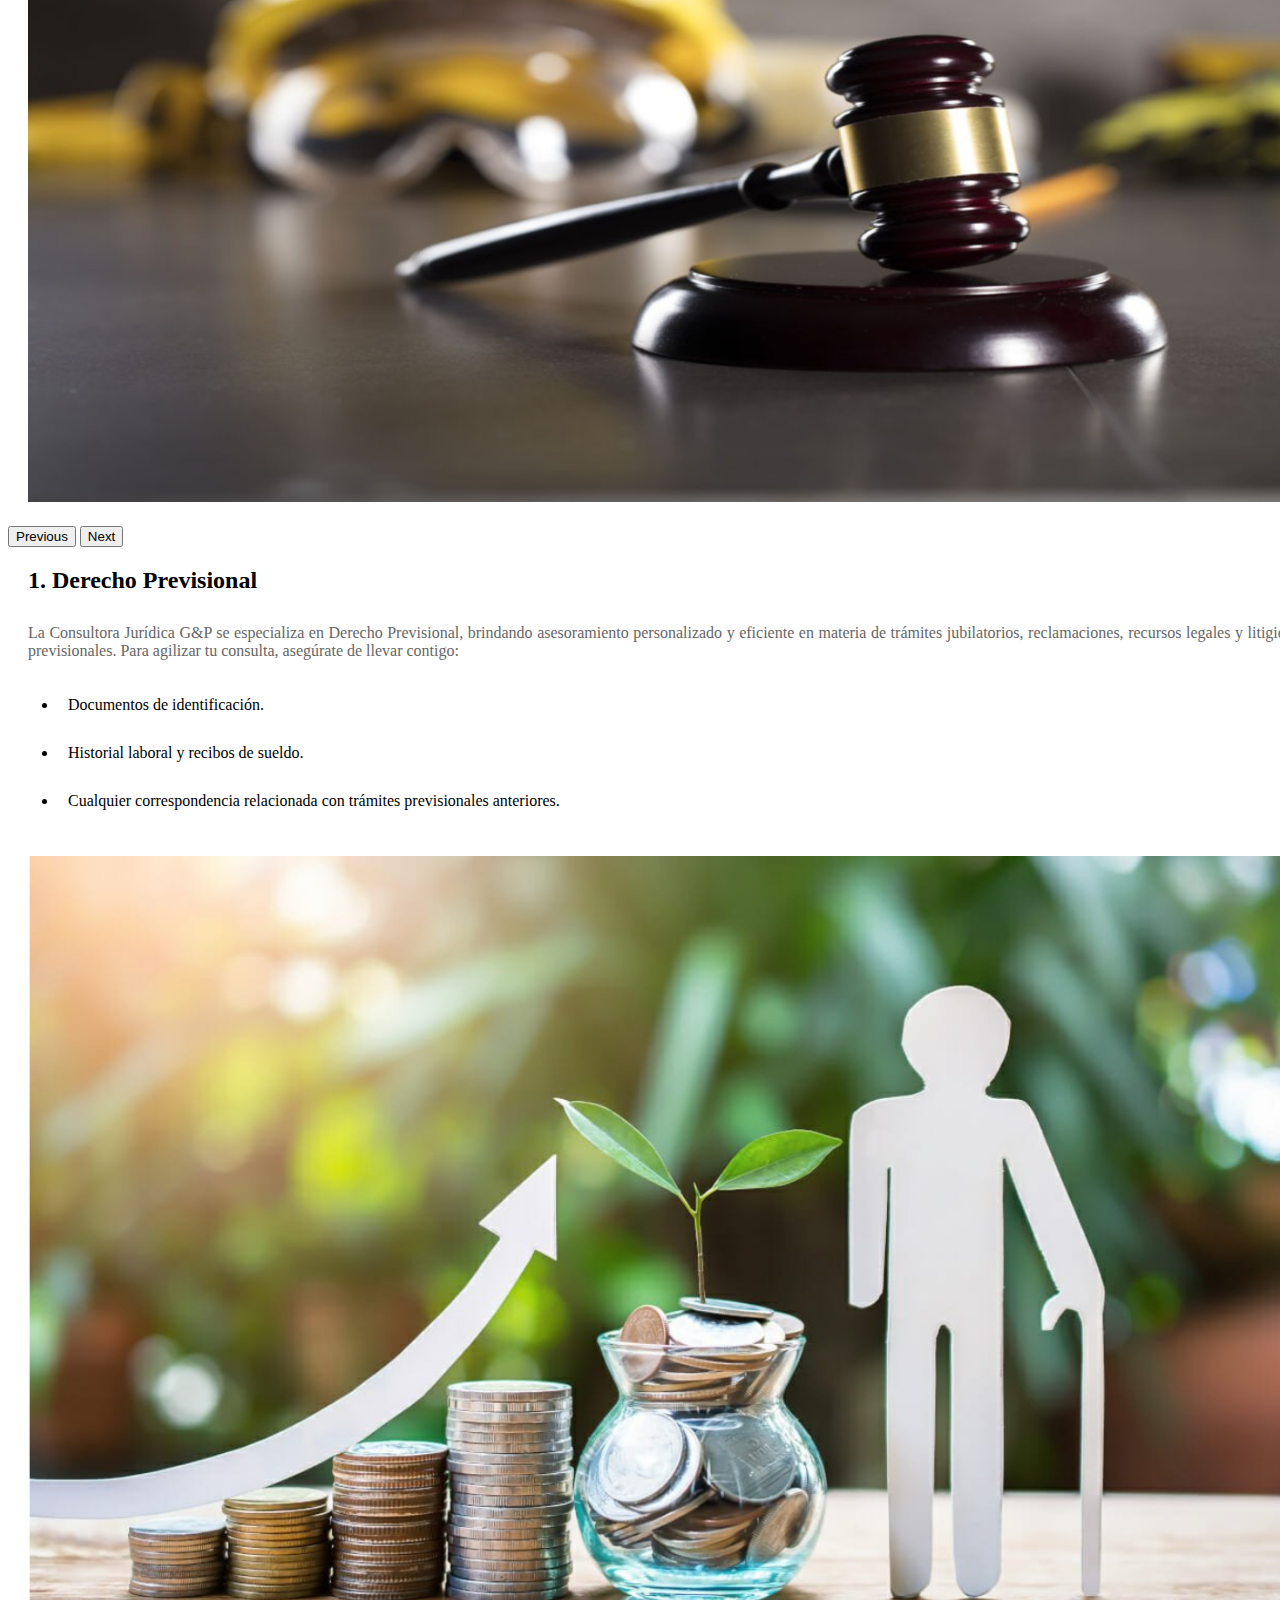
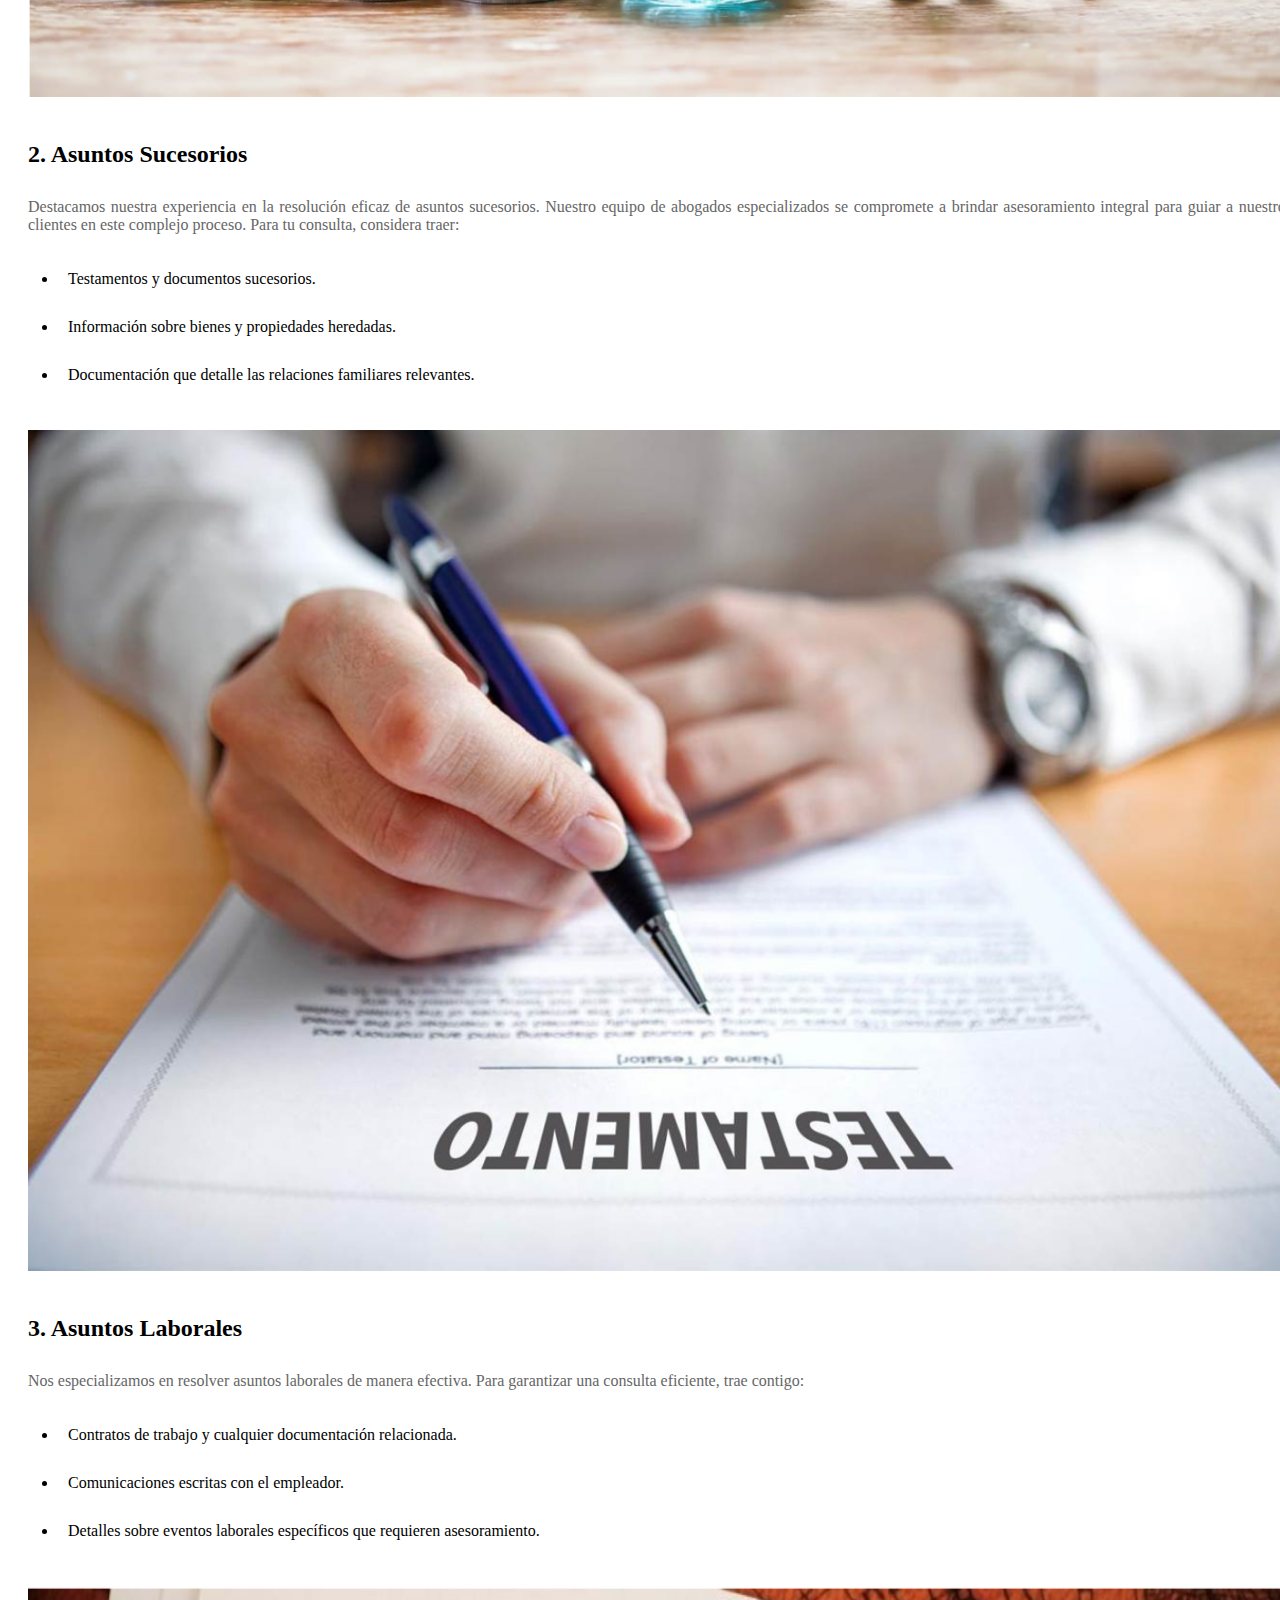
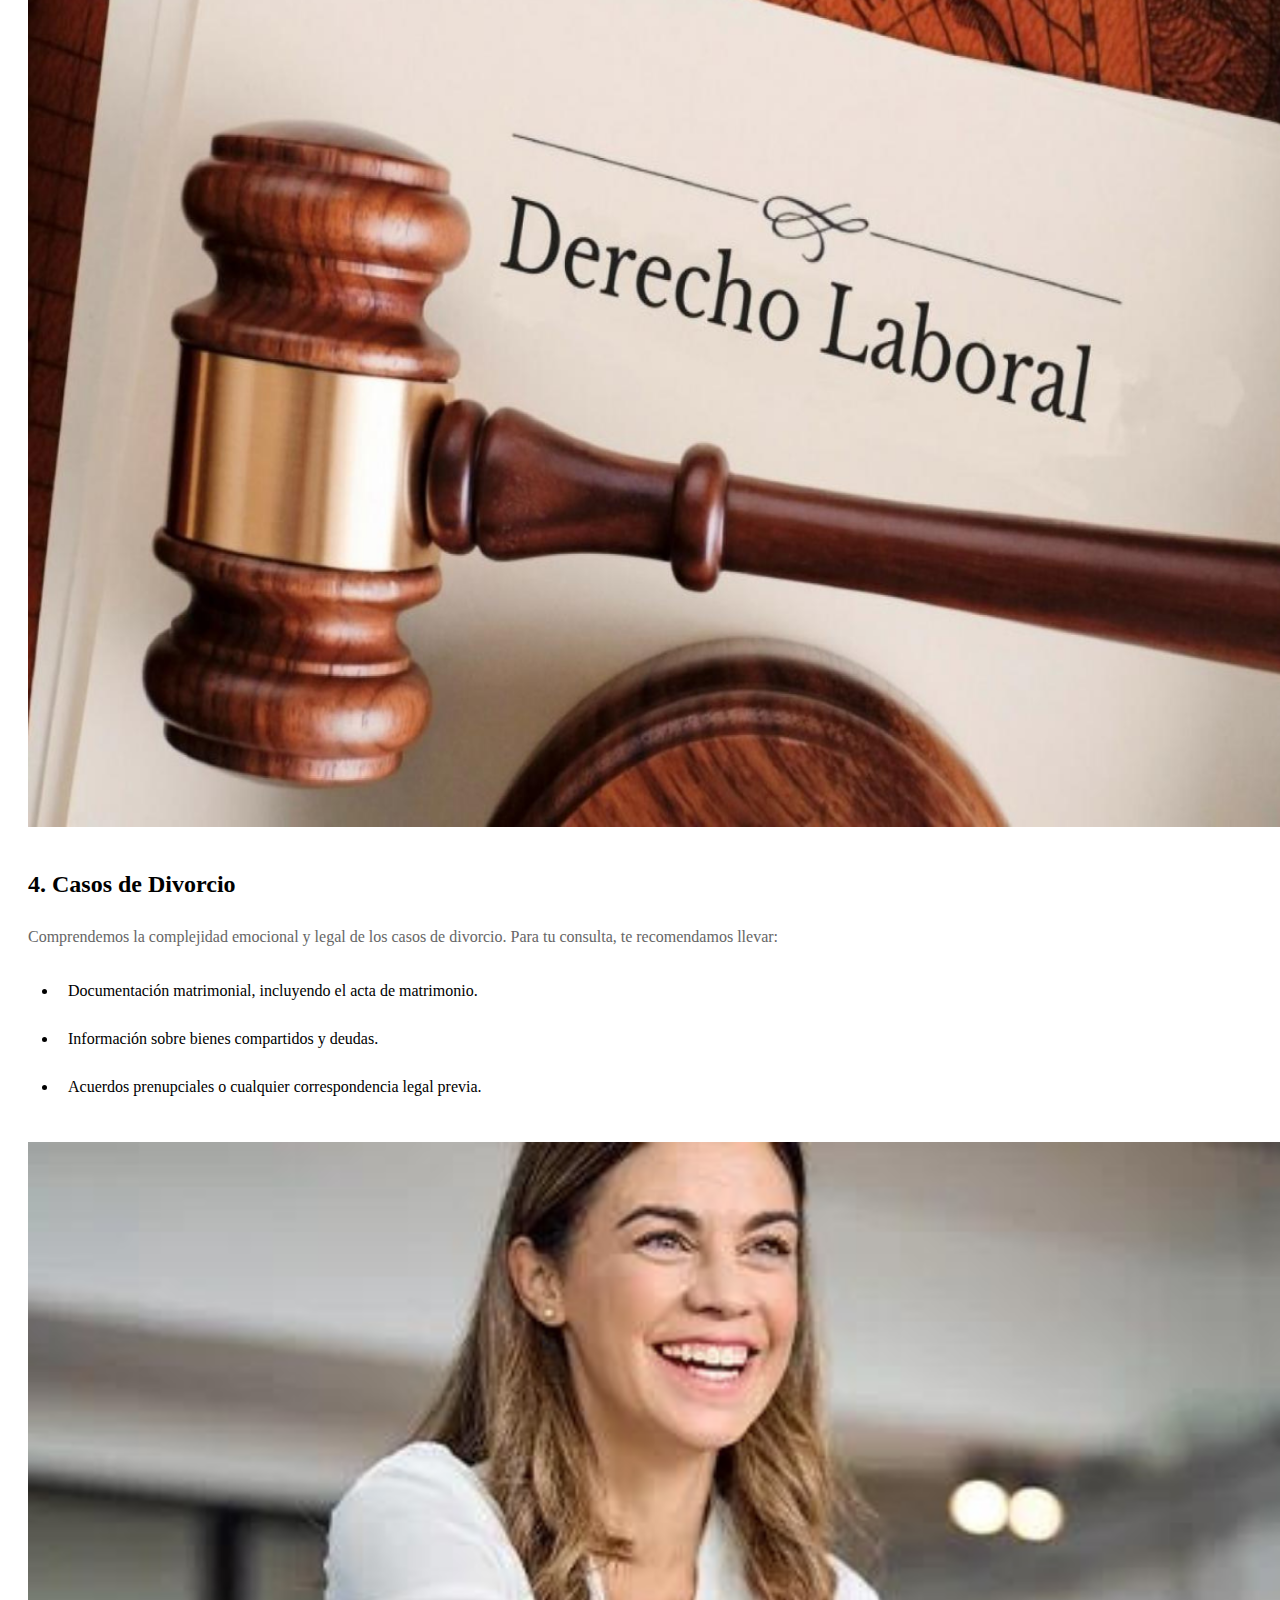
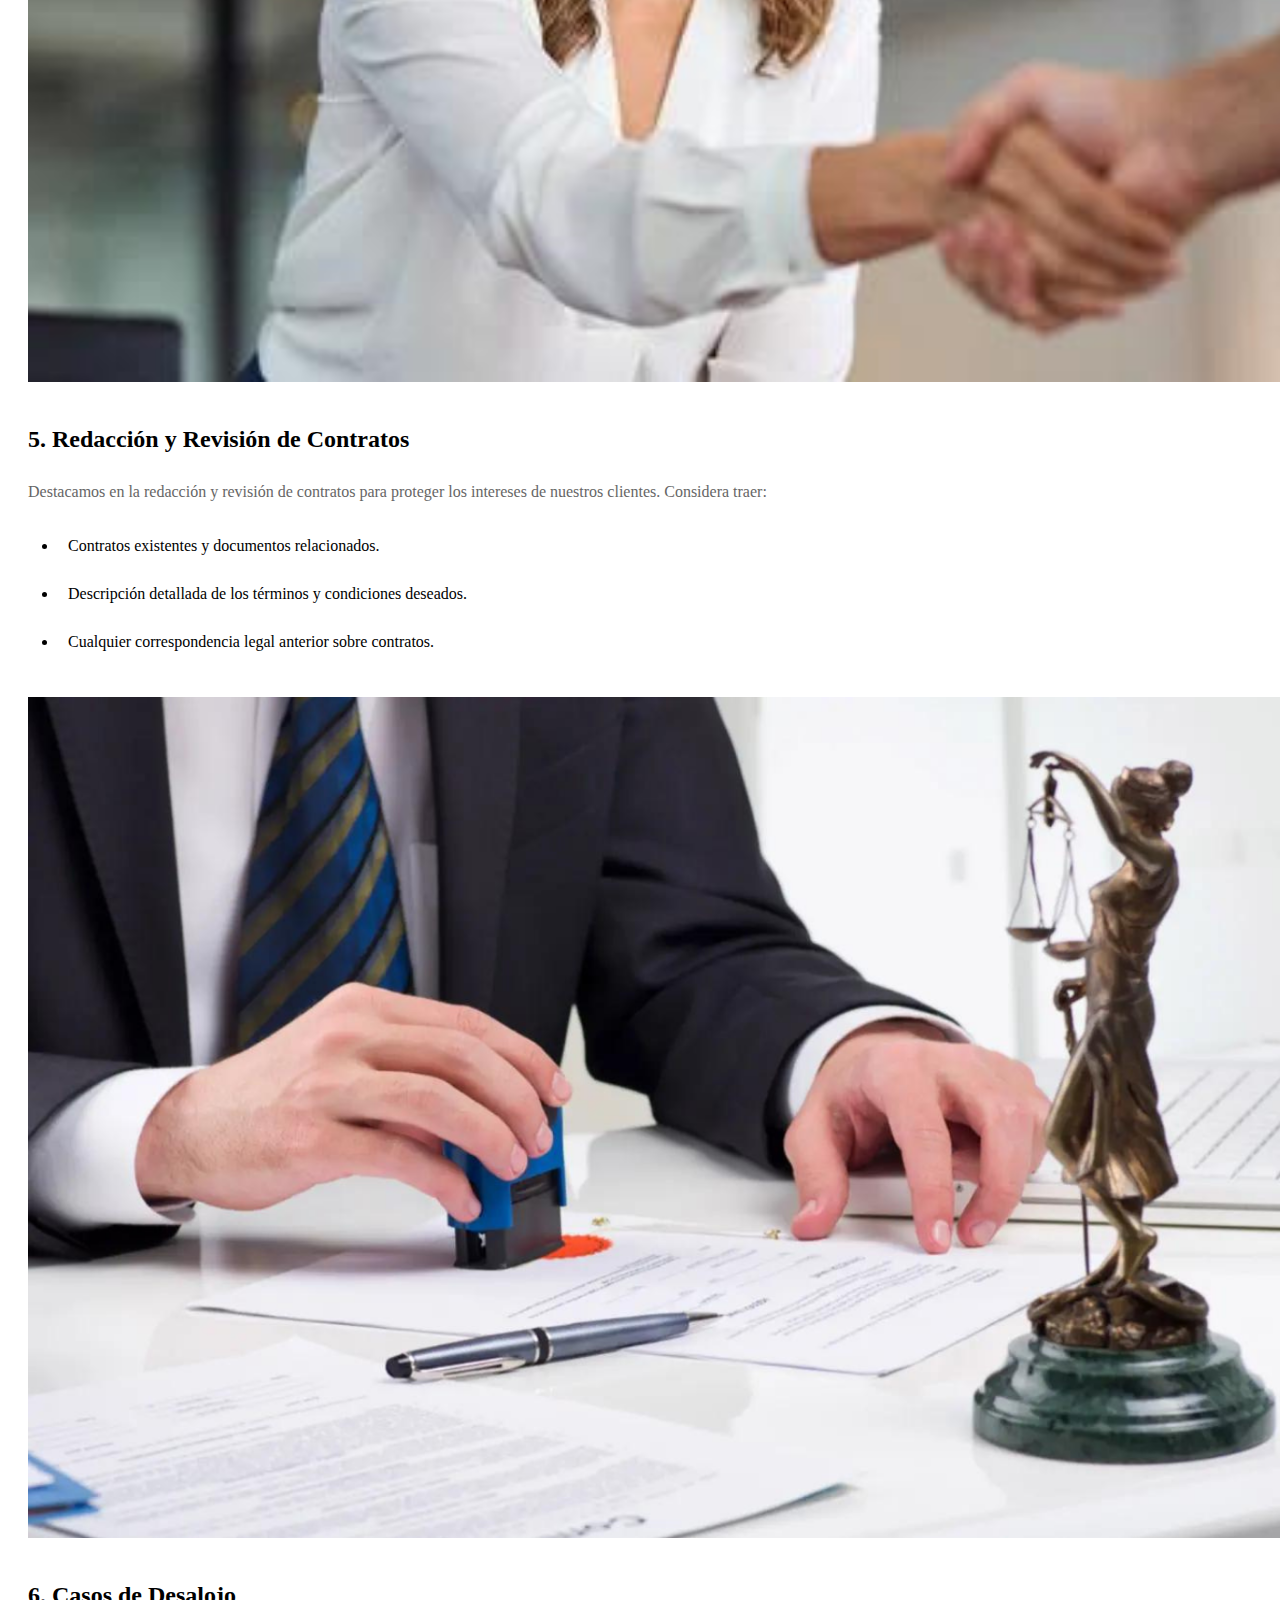
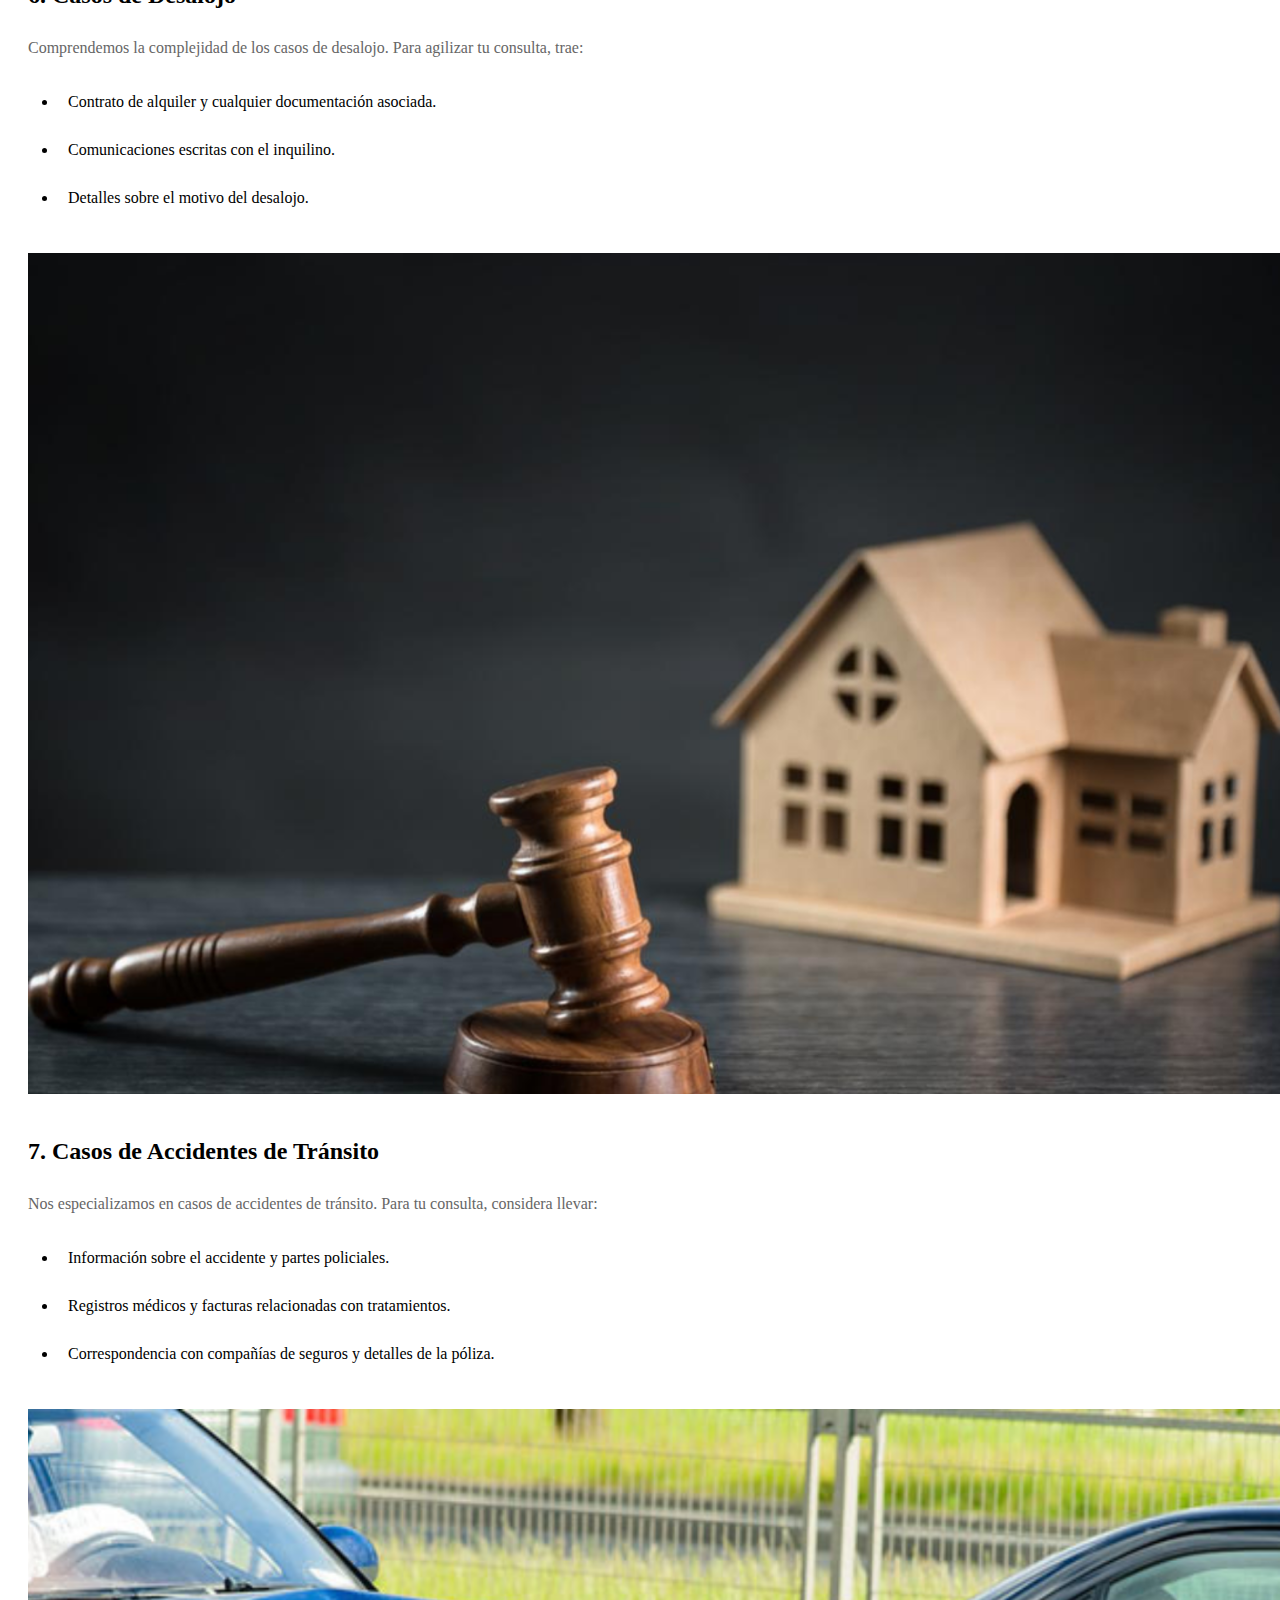
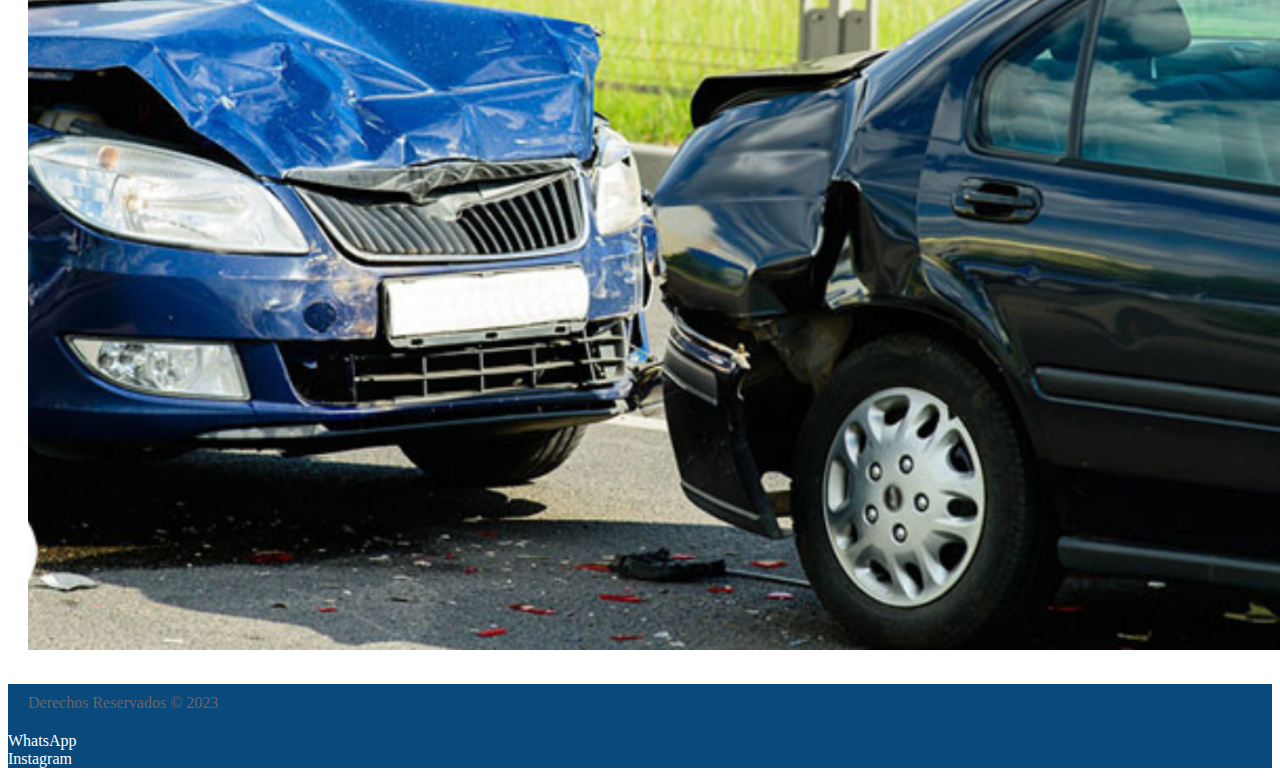
<file: pages/nuestrosservicios.html>
<!DOCTYPE html>
<html lang="en">
<head>
    <meta charset="UTF-8">
    <meta name="viewport" content="width=device-width, initial-scale=1.0">
    <title>Nuestros Servicios</title>
    <link href="https://cdn.jsdelivr.net/npm/bootstrap@5.3.2/dist/css/bootstrap.min.css" rel="stylesheet" integrity="sha384-T3c6CoIi6uLrA9TneNEoa7RxnatzjcDSCmG1MXxSR1GAsXEV/Dwwykc2MPK8M2HN" crossorigin="anonymous">
    <link rel="stylesheet" type="text/css" href="../css/styles.css"> 
</head>
<body class="page-especifica">
    <header>
        <nav class="navbar navbar-expand-lg navbar-blue">
          <div class="container-fluid">
            <a class="navbar-brand text-white" href="#">Consultora Jurídica G&P</a>
            <button class="navbar-toggler" type="button" data-bs-toggle="collapse" data-bs-target="#navbarNavAltMarkup" aria-controls="navbarNavAltMarkup" aria-expanded="false" aria-label="Toggle navigation">
              <span class="navbar-toggler-icon"></span>
            </button>
            <div class="collapse navbar-collapse" id="navbarNavAltMarkup">
              <div class="navbar-nav ms-auto">
                <a class="nav-link text-white" href="../index.html">INICIO</a>
                <a class="nav-link text-white" href="../pages/nuestrosservicios.html">NUESTROS SERVICIOS</a>
                <a class="nav-link text-white" href="../pages/preguntasfrecuentes.html">PREGUNTAS FRECUENTES</a>
                <a class="nav-link text-white" href="../pages/testimonios.html">CLIENTES</a>
                <a class="nav-link text-white" href="../pages/contacto.html">CONTACTO</a>
              </div>
            </div>
          </div>
        </nav>
      </header>
      <div id="carouselExampleAutoplaying" class="carousel slide" data-bs-ride="carousel">
        <div class="carousel-inner">
          <div class="carousel-item active">
            <img src="../img/Diseño sin título (1).png" class="d-block w-100 micarousel" alt="carousel1">
          </div>
          <div class="carousel-item">
            <img src="../img/Diseño sin título (2).png" class="d-block w-100 micarousel" alt="carousel2">
          </div>
          <div class="carousel-item">
            <img src="../img/Diseño sin título.png" class="d-block w-100 micarousel" alt="carousel3">
          </div>
        </div>
        <button class="carousel-control-prev" type="button" data-bs-target="#carouselExampleAutoplaying" data-bs-slide="prev">
          <span class="carousel-control-prev-icon" aria-hidden="true"></span>
          <span class="visually-hidden">Previous</span>
        </button>
        <button class="carousel-control-next" type="button" data-bs-target="#carouselExampleAutoplaying" data-bs-slide="next">
          <span class="carousel-control-next-icon" aria-hidden="true"></span>
          <span class="visually-hidden">Next</span>
        </button>
      </div>

      <main>
        <main class="container page-especifica">
          <!-- Servicio 1: Derecho Previsional -->
          <div class="row">
              <div class="col-md-12">
                  <h2>1. Derecho Previsional</h2>
                  <p>
                      La Consultora Jurídica G&P se especializa en Derecho Previsional, brindando asesoramiento personalizado y eficiente en materia de trámites jubilatorios, reclamaciones, recursos legales y litigios previsionales. Para agilizar tu consulta, asegúrate de llevar contigo:
                  </p>
                  <ul>
                      <li>Documentos de identificación.</li>
                      <li>Historial laboral y recibos de sueldo.</li>
                      <li>Cualquier correspondencia relacionada con trámites previsionales anteriores.</li>
                  </ul>
                  <!-- Imagen relacionada al servicio -->
                  <img src="../img/jubilacion.png" alt="jubilacion" class="img-fluid">
              </div>
          </div>
      
          <!-- Servicio 2: Asuntos Sucesorios -->
          <div class="row">
              <div class="col-md-12">
                  <h2>2. Asuntos Sucesorios</h2>
                  <p>
                      Destacamos nuestra experiencia en la resolución eficaz de asuntos sucesorios. Nuestro equipo de abogados especializados se compromete a brindar asesoramiento integral para guiar a nuestros clientes en este complejo proceso. Para tu consulta, considera traer:
                  </p>
                  <ul>
                      <li>Testamentos y documentos sucesorios.</li>
                      <li>Información sobre bienes y propiedades heredadas.</li>
                      <li>Documentación que detalle las relaciones familiares relevantes.</li>
                  </ul>
                  <!-- Imagen relacionada al servicio -->
                  <img src="../img/testamento.png" alt="sucesiones" class="img-fluid">
              </div>
          </div>
          <!-- Servicio 3: Asuntos Laborales -->
<div class="row">
  <div class="col-md-12">
      <h2>3. Asuntos Laborales</h2>
      <p>
          Nos especializamos en resolver asuntos laborales de manera efectiva. Para garantizar una consulta eficiente, trae contigo:
      </p>
      <ul>
          <li>Contratos de trabajo y cualquier documentación relacionada.</li>
          <li>Comunicaciones escritas con el empleador.</li>
          <li>Detalles sobre eventos laborales específicos que requieren asesoramiento.</li>
      </ul>
      <!-- Imagen relacionada al servicio -->
      <img src="../img/laboral.png" alt="laboral" class="img-fluid">
  </div>
</div>

<!-- Servicio 4: Casos de Divorcio -->
<div class="row">
  <div class="col-md-12">
      <h2>4. Casos de Divorcio</h2>
      <p>
          Comprendemos la complejidad emocional y legal de los casos de divorcio. Para tu consulta, te recomendamos llevar:
      </p>
      <ul>
          <li>Documentación matrimonial, incluyendo el acta de matrimonio.</li>
          <li>Información sobre bienes compartidos y deudas.</li>
          <li>Acuerdos prenupciales o cualquier correspondencia legal previa.</li>
      </ul>
      <!-- Imagen relacionada al servicio -->
      <img src="../img/divorcio.png" alt="divorcio" class="img-fluid">
  </div>
</div>
<div class="row">
  <div class="col-md-12">
      <h2>5. Redacción y Revisión de Contratos</h2>
      <p>
          Destacamos en la redacción y revisión de contratos para proteger los intereses de nuestros clientes. Considera traer:
      </p>
      <ul>
          <li>Contratos existentes y documentos relacionados.</li>
          <li>Descripción detallada de los términos y condiciones deseados.</li>
          <li>Cualquier correspondencia legal anterior sobre contratos.</li>
      </ul>
      <!-- Imagen relacionada al servicio -->
      <img src="../img/contrato.png" alt="contrato" class="img-fluid">
  </div>
</div>

<!-- Servicio 6: Casos de Desalojo -->
<div class="row">
  <div class="col-md-12">
      <h2>6. Casos de Desalojo</h2>
      <p>
          Comprendemos la complejidad de los casos de desalojo. Para agilizar tu consulta, trae:
      </p>
      <ul>
          <li>Contrato de alquiler y cualquier documentación asociada.</li>
          <li>Comunicaciones escritas con el inquilino.</li>
          <li>Detalles sobre el motivo del desalojo.</li>
      </ul>
      <!-- Imagen relacionada al servicio -->
      <img src="../img/desalojo.png" alt="desalojo" class="img-fluid">
  </div>
</div>
<div class="row">
  <div class="col-md-12">
      <h2>7. Casos de Accidentes de Tránsito</h2>
      <p>
          Nos especializamos en casos de accidentes de tránsito. Para tu consulta, considera llevar:
      </p>
      <ul>
          <li>Información sobre el accidente y partes policiales.</li>
          <li>Registros médicos y facturas relacionadas con tratamientos.</li>
          <li>Correspondencia con compañías de seguros y detalles de la póliza.</li>
      </ul>
      <!-- Imagen relacionada al servicio -->
      <img src="../img/accidente.png" alt="accidente" class="img-fluid">
  </div>
</div>




    </main>

   


    <footer class="pink text-primary text-center py-3">
      <div class="container">
        <div class="row">
          <div class="col-12 col-md-3">
            <p class="mb-0 text-white">Derechos Reservados © 2023</p>
          </div>
          <div class="col-6 col-md-3">
            <a href="https://api.whatsapp.com/send?phone=+5491154640140" class="text-gold d-block mb-1">
              <i class="fab fa-whatsapp"></i> WhatsApp
            </a>
          </div>
          <div class="col-6 col-md-3">
            <a href="https://www.instagram.com" class="text-gold d-block mb-1">
              <i class="fab fa-instagram"></i> Instagram
            </a>
          </div>
        </div>
      </div>  
    

    <script src="https://cdn.jsdelivr.net/npm/bootstrap@5.3.2/dist/js/bootstrap.bundle.min.js" integrity="sha384-C6RzsynM9kWDrMNeT87bh95OGNyZPhcTNXj1NW7RuBCsyN/o0jlpcV8Qyq46cDfL" crossorigin="anonymous"></script>
</body>
</html>
</file>
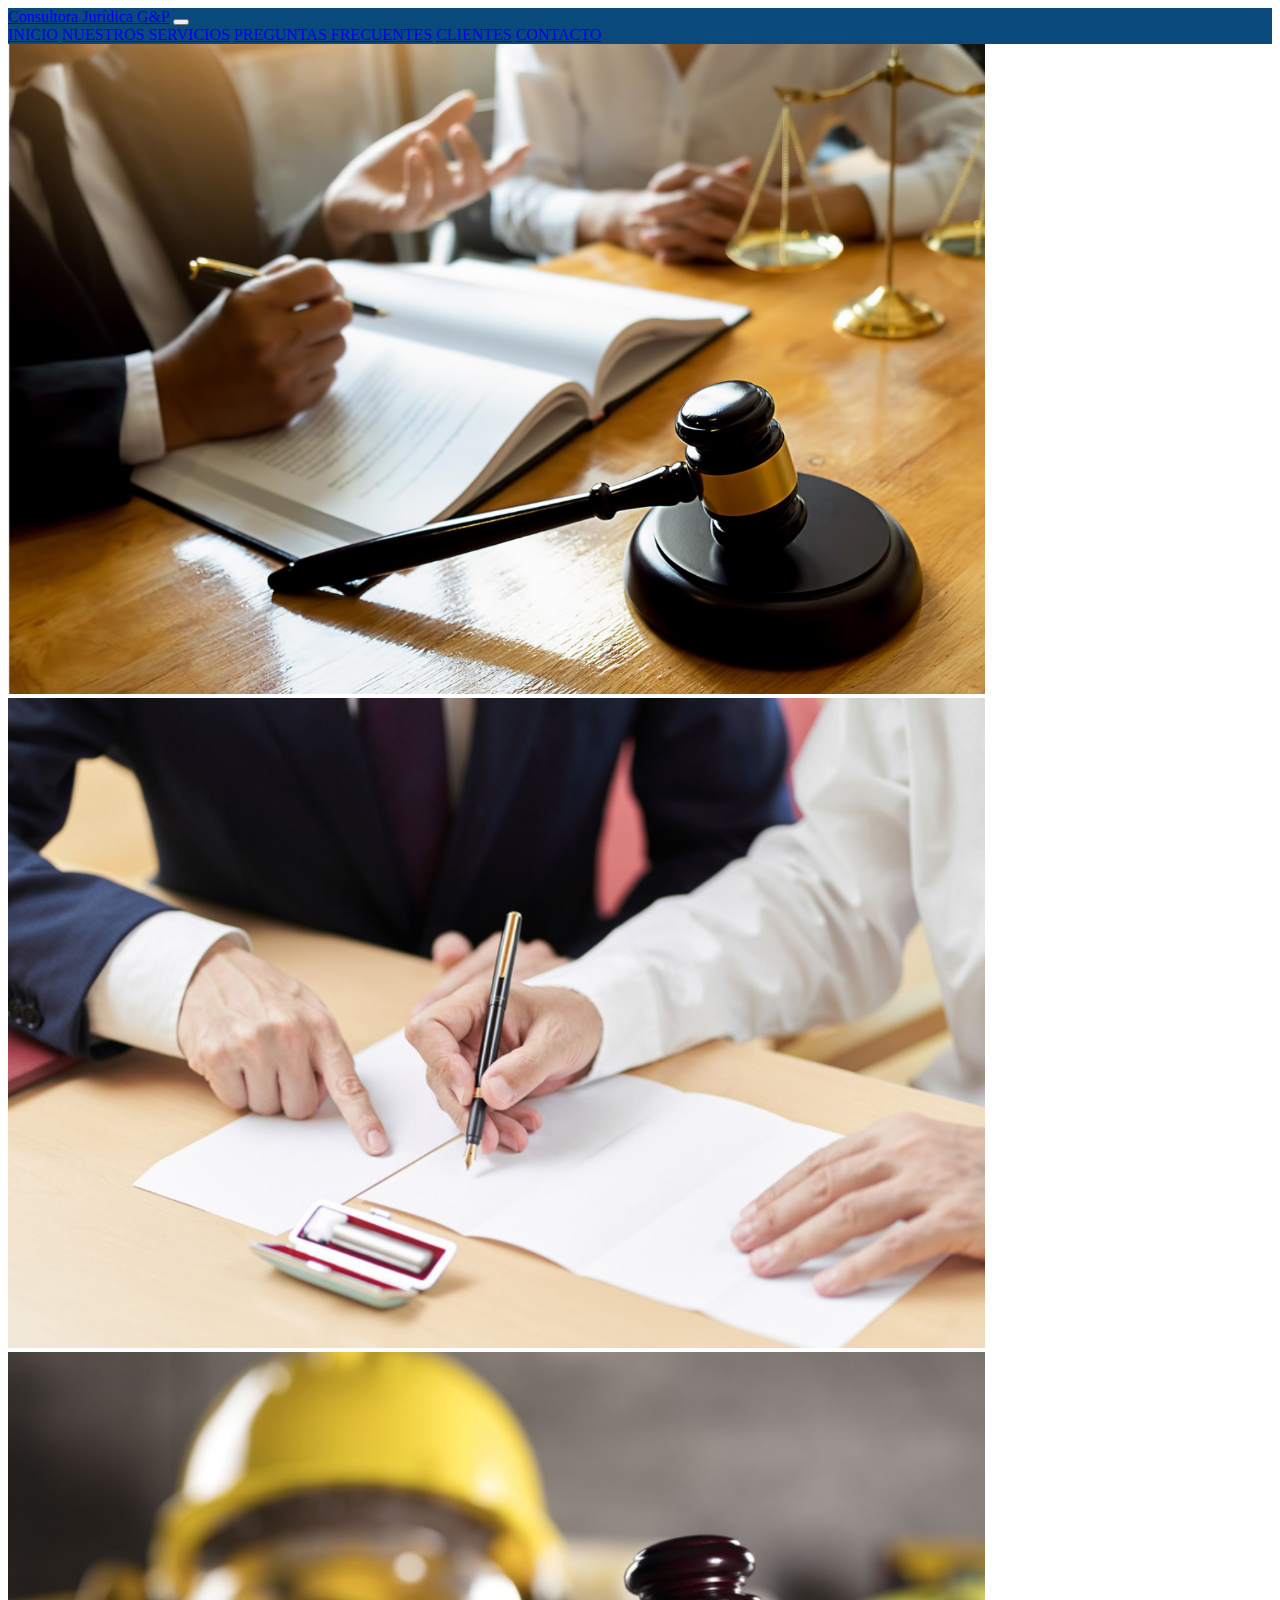
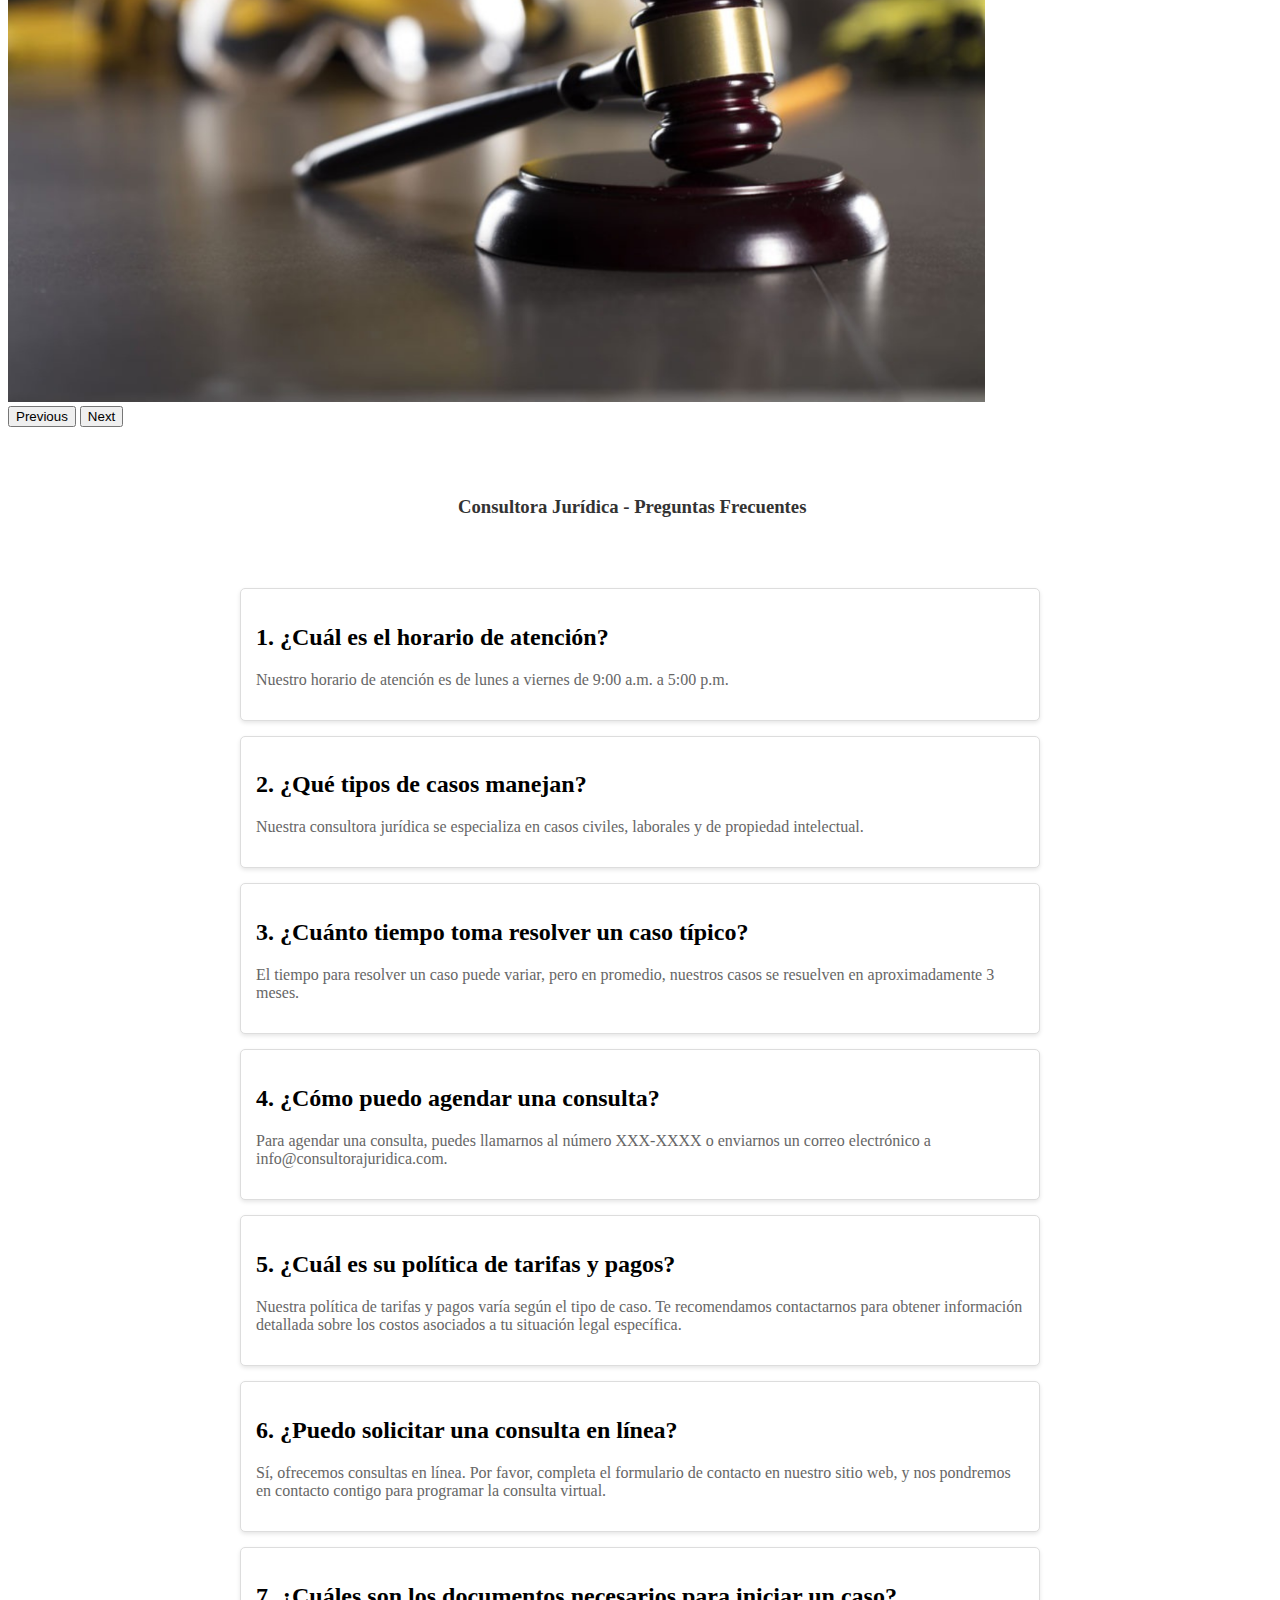
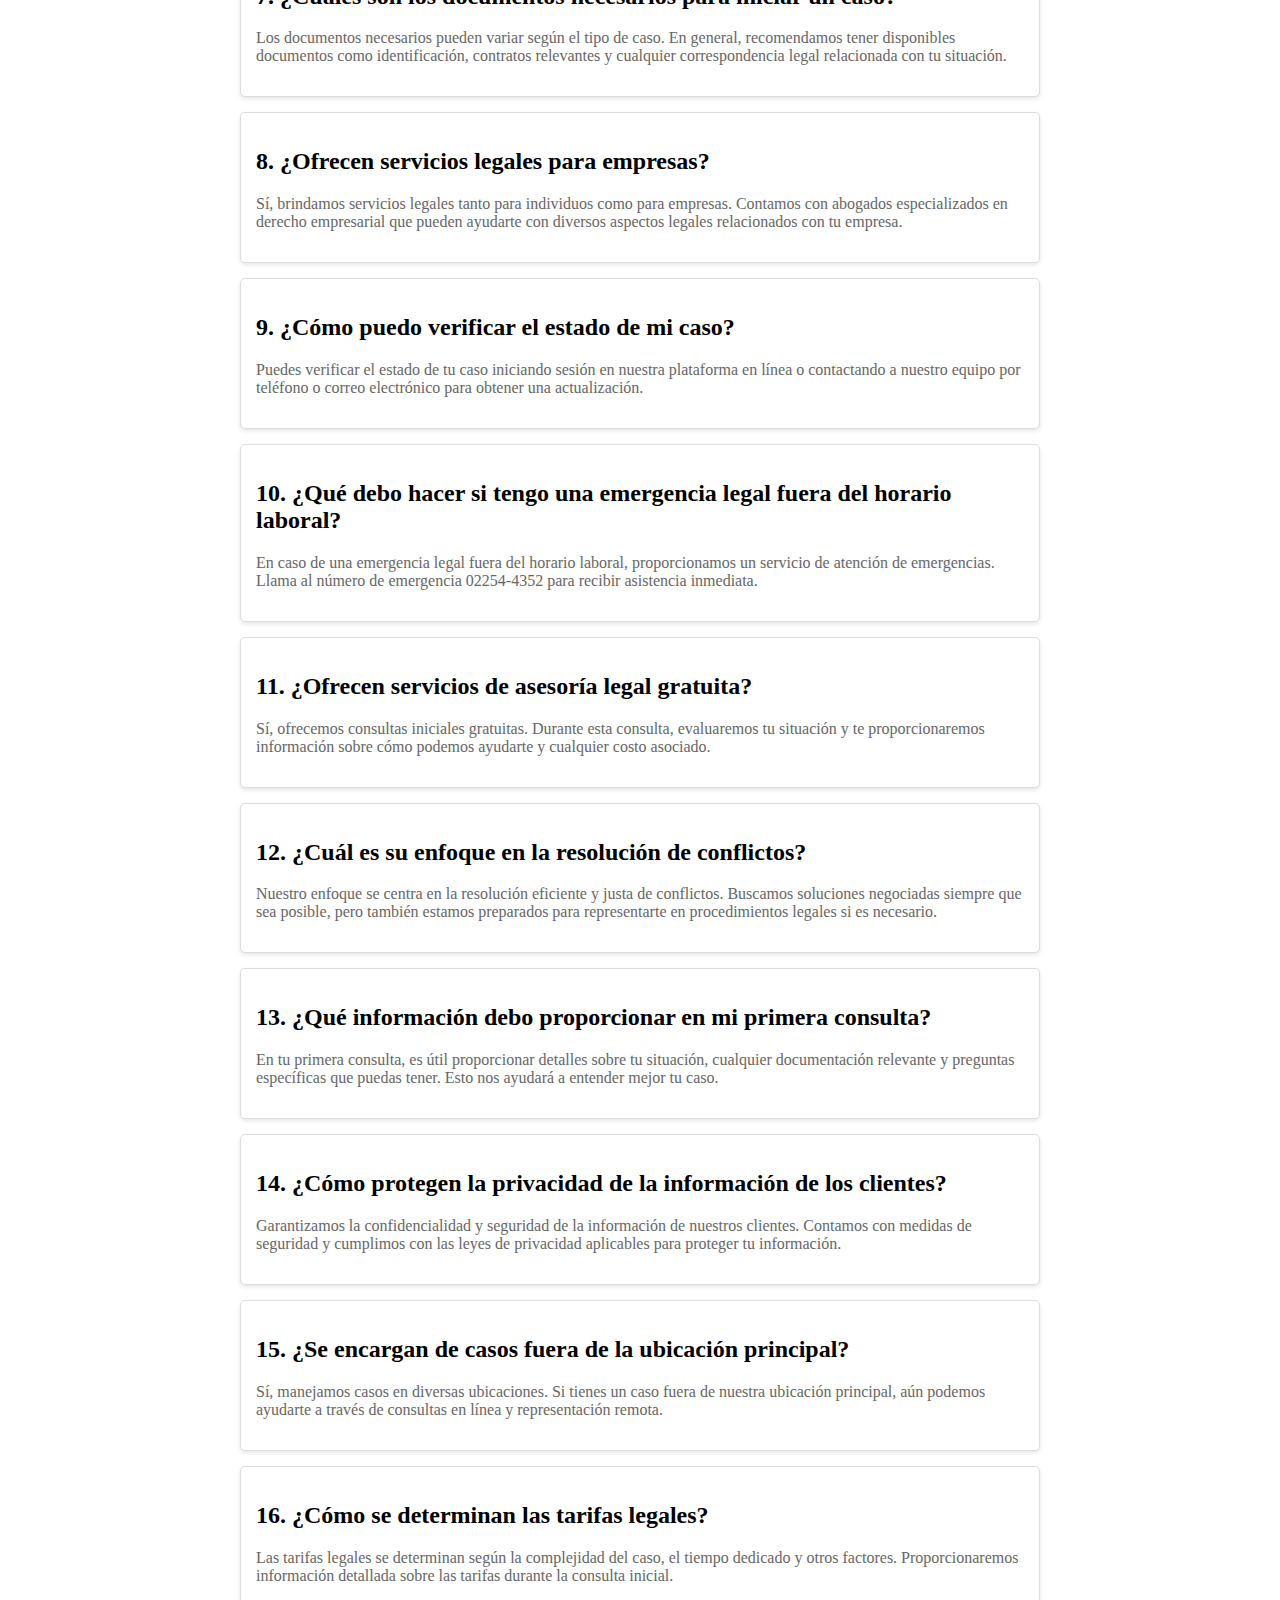
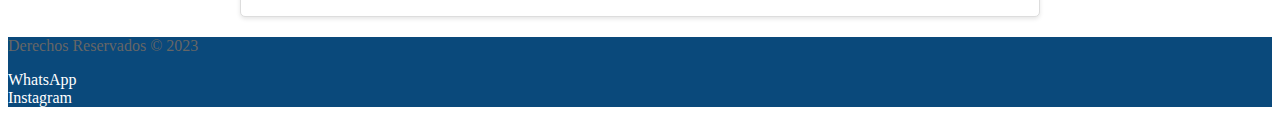
<file: pages/preguntasfrecuentes.html>
<!DOCTYPE html>
<html lang="en">
<head>
    <meta charset="UTF-8">
    <meta name="viewport" content="width=device-width, initial-scale=1.0">
    <title>Preguntas Frecuentes</title>
    <link href="https://cdn.jsdelivr.net/npm/bootstrap@5.3.2/dist/css/bootstrap.min.css" rel="stylesheet" integrity="sha384-T3c6CoIi6uLrA9TneNEoa7RxnatzjcDSCmG1MXxSR1GAsXEV/Dwwykc2MPK8M2HN" crossorigin="anonymous">
    <link rel="stylesheet" type="text/css" href="../css/styles.css">
</head>
<body>
    <header>
        <nav class="navbar navbar-expand-lg navbar-blue">
          <div class="container-fluid">
            <a class="navbar-brand text-white" href="#">Consultora Jurídica G&P</a>
            <button class="navbar-toggler" type="button" data-bs-toggle="collapse" data-bs-target="#navbarNavAltMarkup" aria-controls="navbarNavAltMarkup" aria-expanded="false" aria-label="Toggle navigation">
              <span class="navbar-toggler-icon"></span>
            </button>
            <div class="collapse navbar-collapse" id="navbarNavAltMarkup">
              <div class="navbar-nav ms-auto">
                <a class="nav-link text-white" href="./index.html">INICIO</a>
                <a class="nav-link text-white" href="../pages/nuestrosservicios.html">NUESTROS SERVICIOS</a>
                <a class="nav-link text-white" href="../pages/preguntasfrecuentes.html">PREGUNTAS FRECUENTES</a>
                <a class="nav-link text-white" href="../pages/testimonios.html">CLIENTES</a>
                <a class="nav-link text-white" href="../pages/contacto.html">CONTACTO</a>
              </div>
            </div>
          </div>
        </nav>
      </header>
      <div id="carouselExampleAutoplaying" class="carousel slide" data-bs-ride="carousel">
        <div class="carousel-inner">
          <div class="carousel-item active">
            <img src="../img/Diseño sin título (1).png" class="d-block w-100 micarousel" alt="carousel1">
          </div>
          <div class="carousel-item">
            <img src="../img/Diseño sin título (2).png" class="d-block w-100 micarousel" alt="carousel2">
          </div>
          <div class="carousel-item">
            <img src="../img/Diseño sin título.png" class="d-block w-100 micarousel" alt="carousel3">
          </div>
        </div>
        <button class="carousel-control-prev" type="button" data-bs-target="#carouselExampleAutoplaying" data-bs-slide="prev">
          <span class="carousel-control-prev-icon" aria-hidden="true"></span>
          <span class="visually-hidden">Previous</span>
        </button>
        <button class="carousel-control-next" type="button" data-bs-target="#carouselExampleAutoplaying" data-bs-slide="next">
          <span class="carousel-control-next-icon" aria-hidden="true"></span>
          <span class="visually-hidden">Next</span>
        </button>
      </div>
    

      <main>

        <h3 class="h3new">Consultora Jurídica - Preguntas Frecuentes</h3>

        <div class="faq-container">
            <div class="faq-item">
                <h2>1. ¿Cuál es el horario de atención?</h2>
                <p>Nuestro horario de atención es de lunes a viernes de 9:00 a.m. a 5:00 p.m.</p>
            </div>
    
            <div class="faq-item">
                <h2>2. ¿Qué tipos de casos manejan?</h2>
                <p>Nuestra consultora jurídica se especializa en casos civiles, laborales y de propiedad intelectual.</p>
            </div>
    
            <div class="faq-item">
                <h2>3. ¿Cuánto tiempo toma resolver un caso típico?</h2>
                <p>El tiempo para resolver un caso puede variar, pero en promedio, nuestros casos se resuelven en aproximadamente 3 meses.</p>
            </div>
    
            <div class="faq-item">
                <h2>4. ¿Cómo puedo agendar una consulta?</h2>
                <p>Para agendar una consulta, puedes llamarnos al número XXX-XXXX o enviarnos un correo electrónico a info@consultorajuridica.com.</p>
            </div>

            <div class="faq-item">
              <h2>5. ¿Cuál es su política de tarifas y pagos?</h2>
              <p>Nuestra política de tarifas y pagos varía según el tipo de caso. Te recomendamos contactarnos para obtener información detallada sobre los costos asociados a tu situación legal específica.</p>
          </div>
  
          <div class="faq-item">
              <h2>6. ¿Puedo solicitar una consulta en línea?</h2>
              <p>Sí, ofrecemos consultas en línea. Por favor, completa el formulario de contacto en nuestro sitio web, y nos pondremos en contacto contigo para programar la consulta virtual.</p>
          </div>
  
          <div class="faq-item">
              <h2>7. ¿Cuáles son los documentos necesarios para iniciar un caso?</h2>
              <p>Los documentos necesarios pueden variar según el tipo de caso. En general, recomendamos tener disponibles documentos como identificación, contratos relevantes y cualquier correspondencia legal relacionada con tu situación.</p>
          </div>
  
          <div class="faq-item">
              <h2>8. ¿Ofrecen servicios legales para empresas?</h2>
              <p>Sí, brindamos servicios legales tanto para individuos como para empresas. Contamos con abogados especializados en derecho empresarial que pueden ayudarte con diversos aspectos legales relacionados con tu empresa.</p>
          </div>
          <div class="faq-item">
            <h2>9. ¿Cómo puedo verificar el estado de mi caso?</h2>
            <p>Puedes verificar el estado de tu caso iniciando sesión en nuestra plataforma en línea o contactando a nuestro equipo por teléfono o correo electrónico para obtener una actualización.</p>
        </div>

        <div class="faq-item">
            <h2>10. ¿Qué debo hacer si tengo una emergencia legal fuera del horario laboral?</h2>
            <p>En caso de una emergencia legal fuera del horario laboral, proporcionamos un servicio de atención de emergencias. Llama al número de emergencia 02254-4352 para recibir asistencia inmediata.</p>
        </div>

        <div class="faq-item">
            <h2>11. ¿Ofrecen servicios de asesoría legal gratuita?</h2>
            <p>Sí, ofrecemos consultas iniciales gratuitas. Durante esta consulta, evaluaremos tu situación y te proporcionaremos información sobre cómo podemos ayudarte y cualquier costo asociado.</p>
        </div>

        <div class="faq-item">
            <h2>12. ¿Cuál es su enfoque en la resolución de conflictos?</h2>
            <p>Nuestro enfoque se centra en la resolución eficiente y justa de conflictos. Buscamos soluciones negociadas siempre que sea posible, pero también estamos preparados para representarte en procedimientos legales si es necesario.</p>
        </div>

        <!-- Preguntas adicionales -->
        <div class="faq-item">
            <h2>13. ¿Qué información debo proporcionar en mi primera consulta?</h2>
            <p>En tu primera consulta, es útil proporcionar detalles sobre tu situación, cualquier documentación relevante y preguntas específicas que puedas tener. Esto nos ayudará a entender mejor tu caso.</p>
        </div>

        <div class="faq-item">
            <h2>14. ¿Cómo protegen la privacidad de la información de los clientes?</h2>
            <p>Garantizamos la confidencialidad y seguridad de la información de nuestros clientes. Contamos con medidas de seguridad y cumplimos con las leyes de privacidad aplicables para proteger tu información.</p>
        </div>

        <div class="faq-item">
            <h2>15. ¿Se encargan de casos fuera de la ubicación principal?</h2>
            <p>Sí, manejamos casos en diversas ubicaciones. Si tienes un caso fuera de nuestra ubicación principal, aún podemos ayudarte a través de consultas en línea y representación remota.</p>
        </div>

        <div class="faq-item">
            <h2>16. ¿Cómo se determinan las tarifas legales?</h2>
            <p>Las tarifas legales se determinan según la complejidad del caso, el tiempo dedicado y otros factores. Proporcionaremos información detallada sobre las tarifas durante la consulta inicial.</p>
        </div>



        


    </main>

    











    <footer class="pink text-primary text-center py-3">
      <div class="container">
        <div class="row">
          <div class="col-12 col-md-3">
            <p class="mb-0 text-white">Derechos Reservados © 2023</p>
          </div>
          <div class="col-6 col-md-3">
            <a href="https://api.whatsapp.com/send?phone=+5491154640140" class="text-gold d-block mb-1">
              <i class="fab fa-whatsapp"></i> WhatsApp
            </a>
          </div>
          <div class="col-6 col-md-3">
            <a href="https://www.instagram.com" class="text-gold d-block mb-1">
              <i class="fab fa-instagram"></i> Instagram
            </a>
          </div>
        </div>
      </div>  
    <script src="https://cdn.jsdelivr.net/npm/bootstrap@5.3.2/dist/js/bootstrap.bundle.min.js" integrity="sha384-C6RzsynM9kWDrMNeT87bh95OGNyZPhcTNXj1NW7RuBCsyN/o0jlpcV8Qyq46cDfL" crossorigin="anonymous"></script>
</body>
</html>
</file>
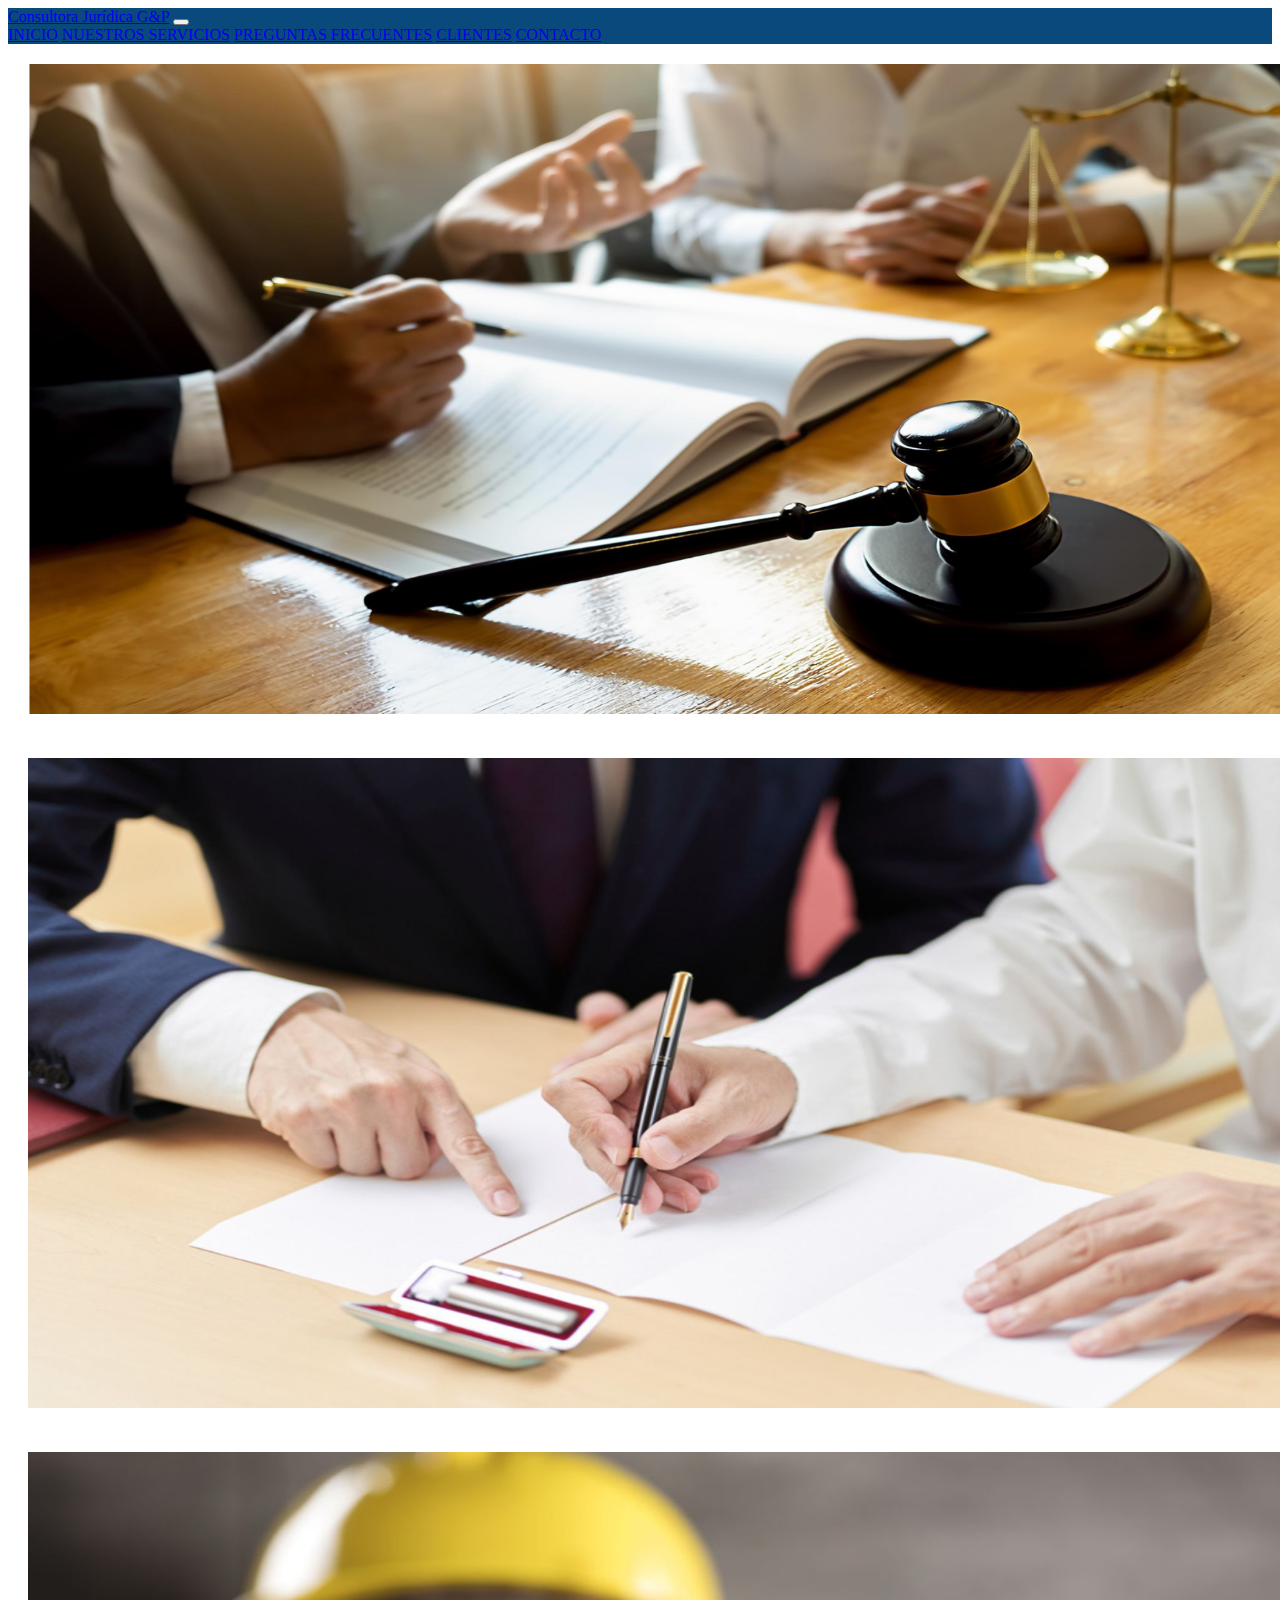
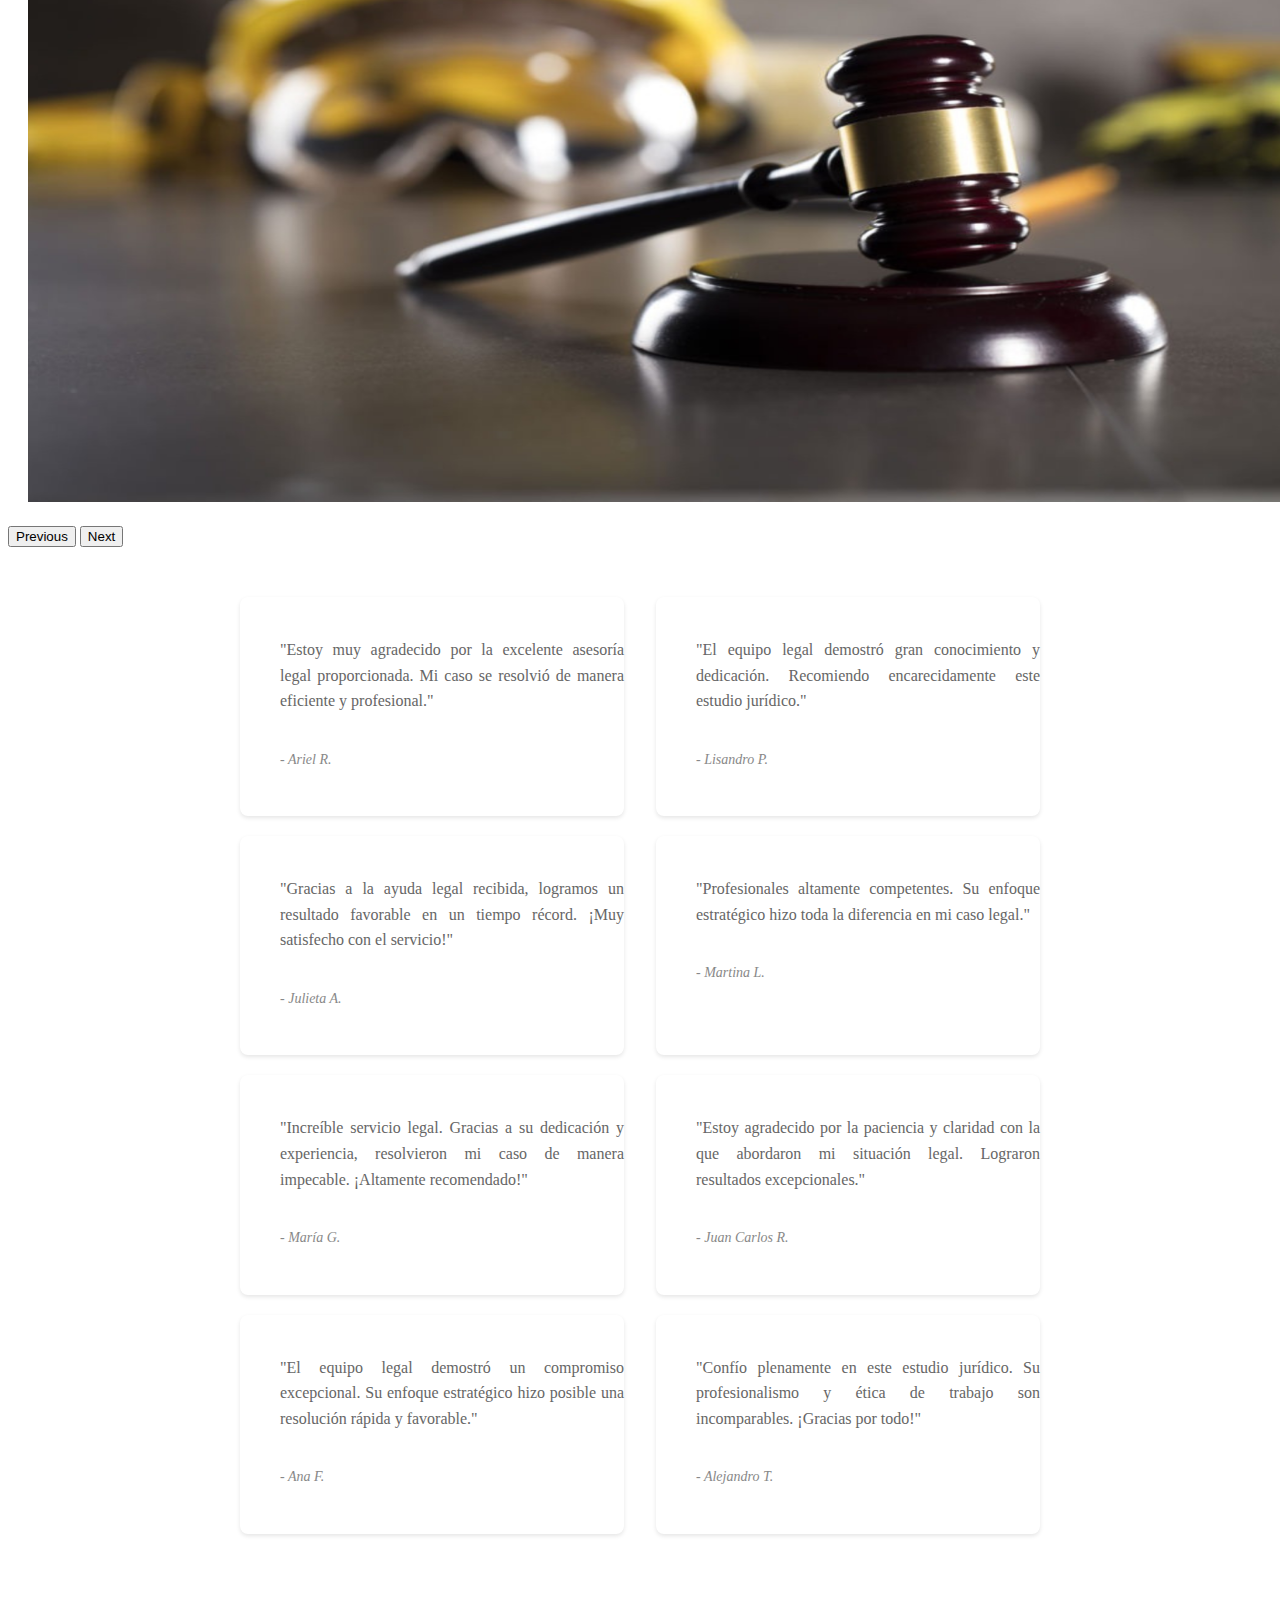
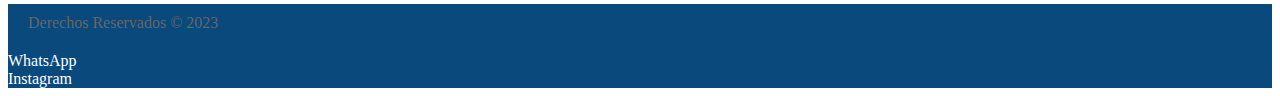
<file: pages/testimonios.html>
<!DOCTYPE html>
<html lang="en">
<head>
    <meta charset="UTF-8">
    <meta name="viewport" content="width=device-width, initial-scale=1.0">
    <title>Nuestros Servicios</title>
    <link href="https://cdn.jsdelivr.net/npm/bootstrap@5.3.2/dist/css/bootstrap.min.css" rel="stylesheet" integrity="sha384-T3c6CoIi6uLrA9TneNEoa7RxnatzjcDSCmG1MXxSR1GAsXEV/Dwwykc2MPK8M2HN" crossorigin="anonymous">
    <link rel="stylesheet" type="text/css" href="../css/styles.css"> 
</head>
<body class="page-especifica">
    <header>
        <nav class="navbar navbar-expand-lg navbar-blue">
          <div class="container-fluid">
            <a class="navbar-brand text-white" href="#">Consultora Jurídica G&P</a>
            <button class="navbar-toggler" type="button" data-bs-toggle="collapse" data-bs-target="#navbarNavAltMarkup" aria-controls="navbarNavAltMarkup" aria-expanded="false" aria-label="Toggle navigation">
              <span class="navbar-toggler-icon"></span>
            </button>
            <div class="collapse navbar-collapse" id="navbarNavAltMarkup">
              <div class="navbar-nav ms-auto">
                <a class="nav-link text-white" href="../index.html">INICIO</a>
                <a class="nav-link text-white" href="../pages/nuestrosservicios.html">NUESTROS SERVICIOS</a>
                <a class="nav-link text-white" href="../pages/preguntasfrecuentes.html">PREGUNTAS FRECUENTES</a>
                <a class="nav-link text-white" href="../pages/testimonios.html">CLIENTES</a>
                <a class="nav-link text-white" href="../pages/contacto.html">CONTACTO</a>
              </div>
            </div>
          </div>
        </nav>
      </header>
      <div id="carouselExampleAutoplaying" class="carousel slide" data-bs-ride="carousel">
        <div class="carousel-inner">
          <div class="carousel-item active">
            <img src="../img/Diseño sin título (1).png" class="d-block w-100 micarousel" alt="carousel1">
          </div>
          <div class="carousel-item">
            <img src="../img/Diseño sin título (2).png" class="d-block w-100 micarousel" alt="carousel2">
          </div>
          <div class="carousel-item">
            <img src="../img/Diseño sin título.png" class="d-block w-100 micarousel" alt="carousel3">
          </div>
        </div>
        <button class="carousel-control-prev" type="button" data-bs-target="#carouselExampleAutoplaying" data-bs-slide="prev">
          <span class="carousel-control-prev-icon" aria-hidden="true"></span>
          <span class="visually-hidden">Previous</span>
        </button>
        <button class="carousel-control-next" type="button" data-bs-target="#carouselExampleAutoplaying" data-bs-slide="next">
          <span class="carousel-control-next-icon" aria-hidden="true"></span>
          <span class="visually-hidden">Next</span>
        </button>
      </div>

<main>
    <div class="testimonials-container">
        <div class="testimonial">
          <p>"Estoy muy agradecido por la excelente asesoría legal proporcionada. Mi caso se resolvió de manera eficiente y profesional."</p>
          <p class="author">- Ariel R.</p>
        </div>
    
        <div class="testimonial">
          <p>"El equipo legal demostró gran conocimiento y dedicación. Recomiendo encarecidamente este estudio jurídico."</p>
          <p class="author">- Lisandro P.</p>
        </div>
    
        <div class="testimonial">
          <p>"Gracias a la ayuda legal recibida, logramos un resultado favorable en un tiempo récord. ¡Muy satisfecho con el servicio!"</p>
          <p class="author">- Julieta A.</p>
        </div>
    
        <div class="testimonial">
          <p>"Profesionales altamente competentes. Su enfoque estratégico hizo toda la diferencia en mi caso legal."</p>
          <p class="author">- Martina L.</p>
        </div>
    
        <div class="testimonial">
          <p>"Increíble servicio legal. Gracias a su dedicación y experiencia, resolvieron mi caso de manera impecable. ¡Altamente recomendado!"</p>
          <p class="author">- María G.</p>
        </div>
    
        <div class="testimonial">
          <p>"Estoy agradecido por la paciencia y claridad con la que abordaron mi situación legal. Lograron resultados excepcionales."</p>
          <p class="author">- Juan Carlos R.</p>
        </div>
    
        <div class="testimonial">
          <p>"El equipo legal demostró un compromiso excepcional. Su enfoque estratégico hizo posible una resolución rápida y favorable."</p>
          <p class="author">- Ana F.</p>
        </div>
    
        <div class="testimonial">
          <p>"Confío plenamente en este estudio jurídico. Su profesionalismo y ética de trabajo son incomparables. ¡Gracias por todo!"</p>
          <p class="author">- Alejandro T.</p>
        </div>
      </div>

</main>

   


    <footer class="pink text-primary text-center py-3">
      <div class="container">
        <div class="row">
          <div class="col-12 col-md-3">
            <p class="mb-0 text-white">Derechos Reservados © 2023</p>
          </div>
          <div class="col-6 col-md-3">
            <a href="https://api.whatsapp.com/send?phone=+5491154640140" class="text-gold d-block mb-1">
              <i class="fab fa-whatsapp"></i> WhatsApp
            </a>
          </div>
          <div class="col-6 col-md-3">
            <a href="https://www.instagram.com" class="text-gold d-block mb-1">
              <i class="fab fa-instagram"></i> Instagram
            </a>
          </div>
        </div>
      </div>  
    

    <script src="https://cdn.jsdelivr.net/npm/bootstrap@5.3.2/dist/js/bootstrap.bundle.min.js" integrity="sha384-C6RzsynM9kWDrMNeT87bh95OGNyZPhcTNXj1NW7RuBCsyN/o0jlpcV8Qyq46cDfL" crossorigin="anonymous"></script>
</body>
</file>
<file: css/styles.css>
@charset "UTF-8";
/*definimos color personalizado1*/
.navbar-blue {
  background-color: #0a497b;
}
.navbar-blue .navbar-nav .nav-link.text-white:hover {
  color: #cb3424 !important;
}

footer {
  background-color: #0a497b;
}
footer a {
  text-decoration: none;
  color: white;
}
footer a:hover {
  color: red;
}

.micarousel {
  height: 650px; /* Ajusta la altura según tus necesidades */
}
.micarousel .carousel-inner img {
  width: 100%; /* Garantiza que la imagen ocupe todo el ancho del contenedor */
  height: auto; /* Mantiene la proporción original de la imagen */
}

.container .row .col-md-6 {
  display: flex;
  flex-direction: column;
  align-items: center;
  justify-content: center;
  text-align: justify;
  padding-top: 200px;
  padding-bottom: 50px;
  padding-left: 50px;
  padding-right: 50px;
  font-family: "Arial", sans-serif;
  font-size: 25px;
  width: 50%;
}
.container .row .col-md-6 img {
  width: 700px;
  height: 500px;
  padding-top: 10px;
  padding-bottom: 50px;
  padding-left: 50px;
  padding-right: 50px;
}

.page-especifica p, .page-especifica img, .page-especifica h2, .page-especifica li {
  padding: 10px;
  margin: 10px;
  justify-content: center;
  text-align: justify;
  width: 100%;
}

.formulario {
  padding: 100px;
}

.mapauno {
  padding: 100px;
  padding-left: 650px !important;
  width: 100%;
}

.row .modificable {
  padding: 100px;
  padding-left: 300px;
  text-decoration: none;
}
.row .modificable ul li {
  list-style-type: none;
}

.enlacewhatsapp {
  text-decoration: none;
  color: black;
}
.enlacewhatsapp:hover {
  color: #cb3424 !important;
}

.faq-container {
  max-width: 800px;
  margin: 20px auto;
}

.faq-item {
  background-color: #fff;
  border: 1px solid #ddd;
  border-radius: 5px;
  margin-bottom: 15px;
  padding: 15px;
  box-shadow: 0 2px 4px rgba(0, 0, 0, 0.1);
}

.h3new {
  color: #333;
  padding-left: 450px !important;
  padding-bottom: 50px;
  padding-top: 50px;
}

p {
  color: #666;
}

.testimonials-container {
  max-width: 800px;
  margin: 50px auto;
  display: flex;
  flex-wrap: wrap;
  justify-content: space-between;
}

.testimonial {
  background-color: #fff;
  border-radius: 8px;
  box-shadow: 0 2px 4px rgba(0, 0, 0, 0.1);
  padding: 20px;
  margin-bottom: 20px;
  width: 48%;
  box-sizing: border-box;
}
.testimonial p {
  margin-bottom: 15px;
  font-size: 16px;
  line-height: 1.6;
}
.testimonial .author {
  font-style: italic;
  font-size: 14px;
  color: #888;
}

@media (max-width: 1250px) {
  .container .row .col-md-6 {
    width: 100%;
    text-align: center;
    display: flex;
    flex-direction: column;
    align-items: center;
  }
  .container .row .col-md-6 img {
    width: 100%; /* Ajusta el ancho al 100% del contenedor */
    padding: 0;
    height: auto;
    margin: 0;
    border: 0;
    margin-top: -10rem !important;
    margin-bottom: -2rem !important;
  }
  .container .row .col-md-6 p {
    width: 100%;
    text-align: justify; /* Alinea el texto a la izquierda */
    padding: 0;
    border: 0;
    margin-top: -10rem !important;
    margin-bottom: -5rem !important;
  }
}
.formulario {
  width: 100%;
  text-align: center;
  display: flex;
  flex-direction: column;
  align-items: justify;
  padding-left: 160px;
}

.modificable {
  width: 100%;
  text-align: center;
  display: flex;
  flex-direction: column;
  align-items: justify;
  padding-right: 80px !important;
  padding-left: 160px !important;
}

.mapauno {
  width: 100%; /* Ajusta el ancho al 100% del contenedor */
  padding: 0;
  padding-left: 160px !important;
  padding-bottom: 20px;
  height: auto;
  margin: 0;
  border: 0;
  margin-top: 0rem !important;
  margin-bottom: 0rem !important;
}

/*# sourceMappingURL=styles.css.map */
</file>
